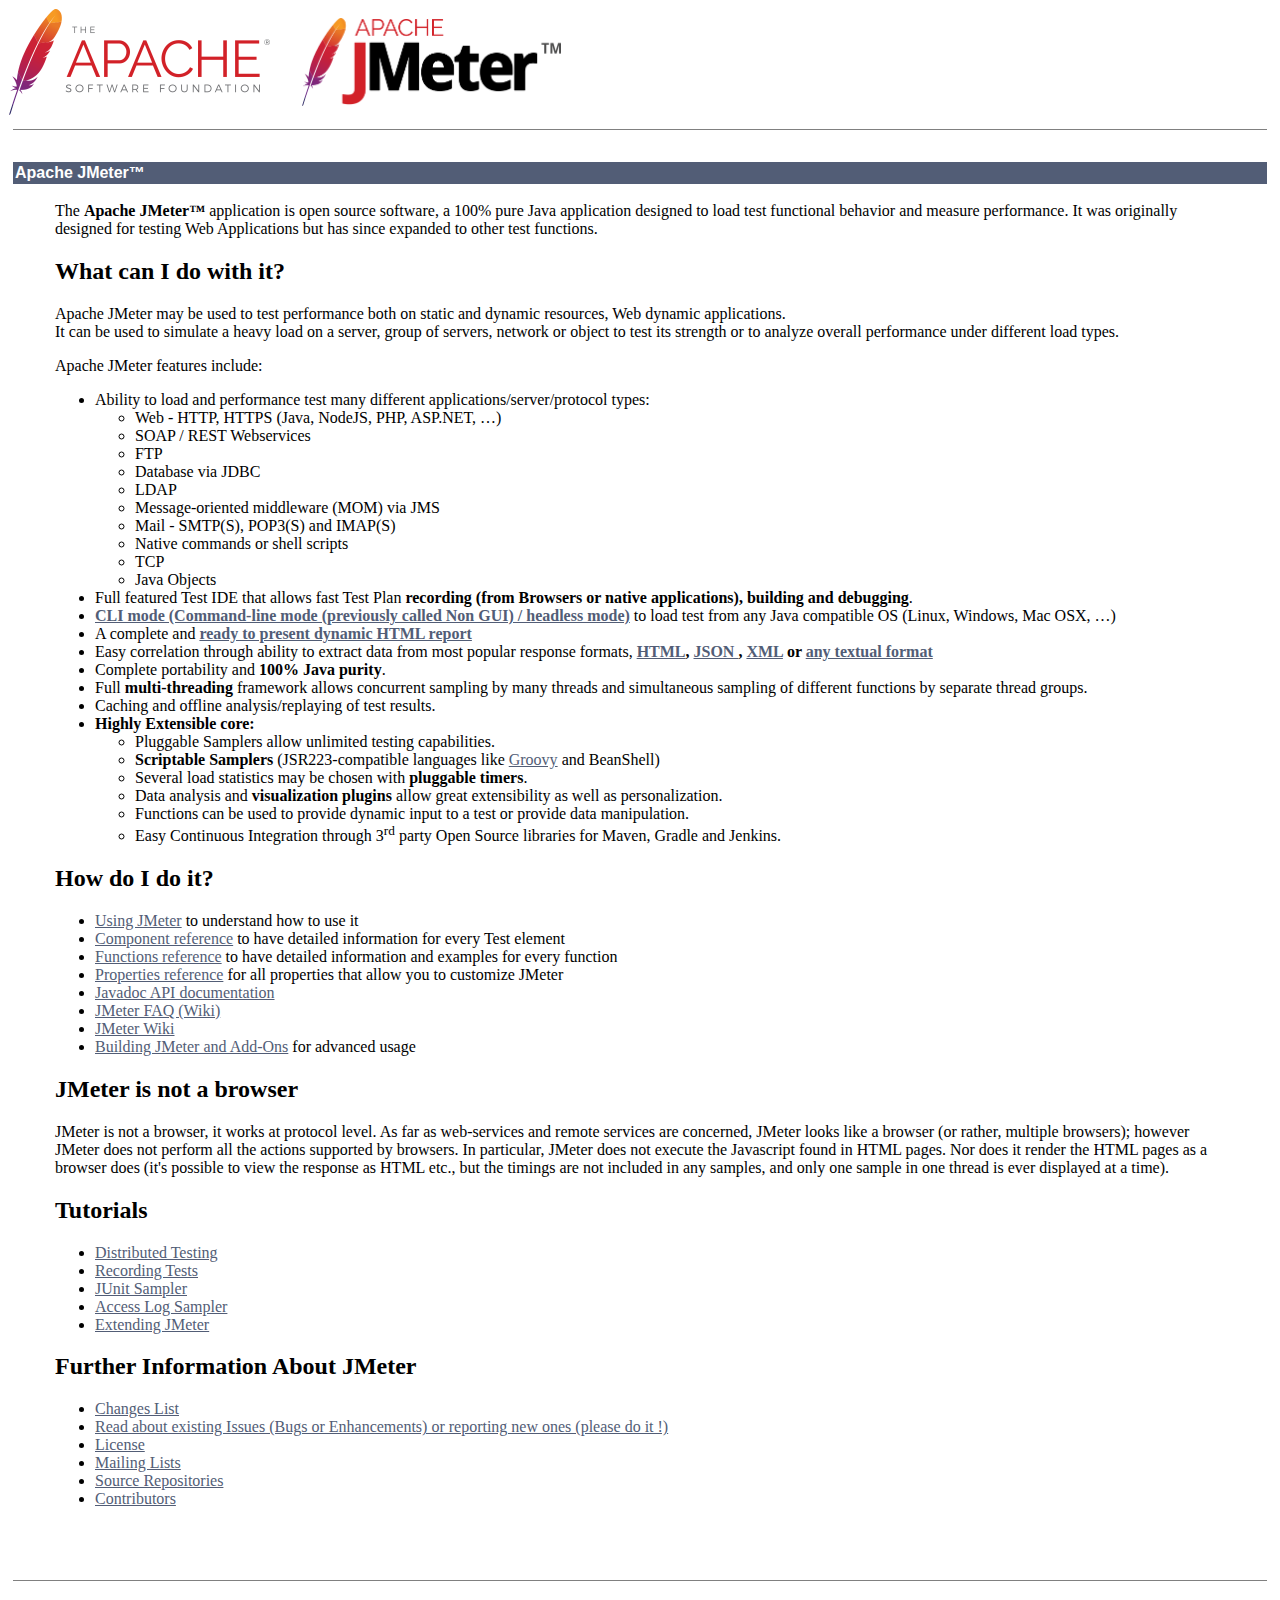
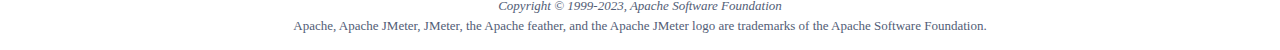
<file: DESAFIO 1/apache-jmeter-5.6.3/apache-jmeter-5.6.3/printable_docs/index.html>
<!DOCTYPE HTML PUBLIC "-//W3C//DTD HTML 4.01 Transitional//EN" "http://www.w3.org/TR/html4/loose.dtd">
<!--
   Licensed to the Apache Software Foundation (ASF) under one or more
   contributor license agreements.  See the NOTICE file distributed with
   this work for additional information regarding copyright ownership.
   The ASF licenses this file to You under the Apache License, Version 2.0
   (the "License"); you may not use this file except in compliance with
   the License.  You may obtain a copy of the License at

       http://www.apache.org/licenses/LICENSE-2.0

   Unless required by applicable law or agreed to in writing, software
   distributed under the License is distributed on an "AS IS" BASIS,
   WITHOUT WARRANTIES OR CONDITIONS OF ANY KIND, either express or implied.
   See the License for the specific language governing permissions and
   limitations under the License.
-->

<!-- start the processing -->
<html>
<head>
<link rel="stylesheet" type="text/css" href="./../docs/css/style.css"/>
<meta http-equiv="Content-Type" content="text/html; charset=utf-8"/>

<title>Apache JMeter - Apache JMeter™</title>
<style>
  .code { font-weight: bold; }
</style>
</head>

<body bgcolor="#ffffff" text="#000000" link="#525D76">
<table border="0" cellspacing="0">
<tr>
<td align="left">
<a href="http://www.apache.org"><img style="margin: 0px 30px 0px 0px" title="Apache Software Foundation" width="261" height="106" src="./../docs/images/asf-logo.png" border="0"/></a>
</td>
<td align="right">
<a href="http://jmeter.apache.org/"><img width="259" height="88" src="./../docs/images/jmeter.png" alt="Apache JMeter" title="Apache JMeter" border="0"/></a>
</td>
</tr>
</table>
<table border="0" cellspacing="4">
<tr><td>
<hr noshade size="1"/>
</td></tr>
<tr>
<td align="left" valign="top">
<br>
<table border="0" cellspacing="0" cellpadding="2" width="100%">
<tr><td bgcolor="#525D76">
<font color="#ffffff" face="arial,helvetica,sanserif">
<strong>Apache JMeter™</strong></font>
</td></tr>
<tr><td>
<blockquote>
<p>
      The <b>Apache JMeter™</b> application is open source software,
      a 100% pure Java application designed
      to load test functional behavior and measure performance.  It was
      originally designed for testing Web Applications but has
      since expanded to other test functions.
    </p><h2>What can I do with it?</h2><p>
      Apache JMeter may be used to test performance both on static and dynamic
      resources, Web dynamic applications. <br>

      It can be used to simulate a heavy load on a server, group of servers,
      network or object to test its strength or to analyze overall performance
      under different load types.<br>

    </p><p>Apache JMeter features include:</p><ul>
    <li>Ability to load and performance test many different applications/server/protocol types:
        <ul>
        <li>Web - HTTP, HTTPS (Java, NodeJS, PHP, ASP.NET, …)</li>
        <li>SOAP / REST Webservices</li>
        <li>FTP</li>
        <li>Database via JDBC</li>
        <li>LDAP</li>
        <li>Message-oriented middleware (MOM) via JMS</li>
        <li>Mail - SMTP(S), POP3(S) and IMAP(S)</li>
        <li>Native commands or shell scripts</li>
        <li>TCP</li>
        <li>Java Objects</li>
        </ul>
    </li>
    <li>Full featured Test IDE that allows fast Test Plan <b>recording (from Browsers or native applications), building and debugging</b>.</li>
    <li><b><a href="usermanual/get-started.html#non_gui">CLI mode (Command-line mode (previously called Non GUI) / headless mode)</a></b> to load test from any Java compatible OS (Linux, Windows, Mac OSX, …)</li>
    <li>A complete and <b><a href="usermanual/generating-dashboard.html">ready to present dynamic HTML report</a></b></li>
    <li>Easy correlation through ability to extract data from most popular response formats, <b><a href="usermanual/component_reference.html#CSS/JQuery_Extractor">HTML</a>, <a href="usermanual/component_reference.html#JSON_Extractor">JSON </a>,
        <a href="usermanual/component_reference.html#XPath_Extractor">XML</a> or <a href="usermanual/component_reference.html#Regular_Expression_Extractor">any textual format</a></b></li>
    <li>Complete portability and <b>100% Java purity</b>.</li>
    <li>Full <b>multi-threading</b> framework allows concurrent sampling by many threads and
        simultaneous sampling of different functions by separate thread groups.</li>
    <li>Caching and offline analysis/replaying of test results.</li>
    <li><b>Highly Extensible core:</b>
      <ul>
        <li>Pluggable Samplers allow unlimited testing capabilities.</li>
        <li><b>Scriptable Samplers</b> (JSR223-compatible languages like <a href="http://groovy-lang.org">Groovy</a> and BeanShell)</li>
        <li>Several load statistics may be chosen with <b>pluggable timers</b>.</li>
        <li>Data analysis and <b>visualization plugins</b> allow great extensibility
        as well as personalization.</li>
        <li>Functions can be used to provide dynamic input to a test or provide data manipulation.</li>
        <li>Easy Continuous Integration through 3<sup>rd</sup> party Open Source libraries for Maven, Gradle and Jenkins.</li>
      </ul>
    </li>
</ul><h2>How do I do it?</h2><ul>
<li><a href="usermanual/index.html">Using JMeter</a> to understand how to use it</li>
<li><a href="usermanual/component_reference.html">Component reference</a> to have detailed information for every Test element</li>
<li><a href="usermanual/functions.html">Functions reference</a> to have detailed information and examples for every function</li>
<li><a href="usermanual/properties_reference.html">Properties reference</a> for all properties that allow you to customize JMeter</li>
<li><a href="api/index.html">Javadoc API documentation</a></li>
<li><a href="https://cwiki.apache.org/confluence/display/JMETER/JMeterFAQ">JMeter FAQ (Wiki)</a></li>
<li><a href="https://cwiki.apache.org/confluence/display/JMETER/Home">JMeter Wiki</a></li>
<li><a href="building.html">Building JMeter and Add-Ons</a> for advanced usage</li>
</ul><h2>JMeter is not a browser</h2><p>
JMeter is not a browser, it works at protocol level.
As far as web-services and remote services are concerned, JMeter looks like a browser (or rather, multiple browsers);
however JMeter does not perform all the actions supported by browsers.
In particular, JMeter does not execute the Javascript found in HTML pages.
Nor does it render the HTML pages as a browser does
(it's possible to view the response as HTML etc., but the timings are not included in any samples, and only one sample in one thread is ever displayed at a time).
</p><h2>Tutorials</h2><ul>
<li><a href="usermanual/jmeter_distributed_testing_step_by_step.html">Distributed Testing</a></li>
<li><a href="usermanual/jmeter_proxy_step_by_step.html">Recording Tests</a></li>
<li><a href="usermanual/junitsampler_tutorial.html">JUnit Sampler</a></li>
<li><a href="usermanual/jmeter_accesslog_sampler_step_by_step.html">Access Log Sampler</a></li>
<li><a href="usermanual/jmeter_tutorial.html">Extending JMeter</a></li>
</ul><h2>Further Information About JMeter</h2><ul>
<li><a href="changes.html">Changes List</a></li>
<li><a href="issues.html">Read about existing Issues (Bugs or Enhancements) or reporting new ones (please do it !)</a></li>
<li><a href="https://www.apache.org/licenses/">License</a></li>
<li><a href="mail.html">Mailing Lists</a></li>
<li><a href="svnindex.html">Source Repositories</a></li>
<li><a href="https://cwiki.apache.org/confluence/display/JMETER/JMeterCommitters">Contributors</a></li>
</ul></blockquote>
</p>
</td></tr>
<tr><td><br></td></tr>
</table>
<br>
</td>
</tr>
<tr><td>
<hr noshade size="1"/>
</td></tr>
<tr>
<td>
<table width=100%>
<tr>
<td align="center">
<font color="#525D76" size="-1"><em>
Copyright &copy; 1999-2023, Apache Software Foundation
</em></font>
</td>
</tr>
<tr><td colspan="2">
<div align="center"><font color="#525D76" size="-1">
Apache, Apache JMeter, JMeter, the Apache feather, and the Apache JMeter logo are
trademarks of the Apache Software Foundation.
</font>
</div>
</td></tr>
</table>
</td>
</tr>
</table>
</body>
</html>
<!-- end the processing -->
</file>
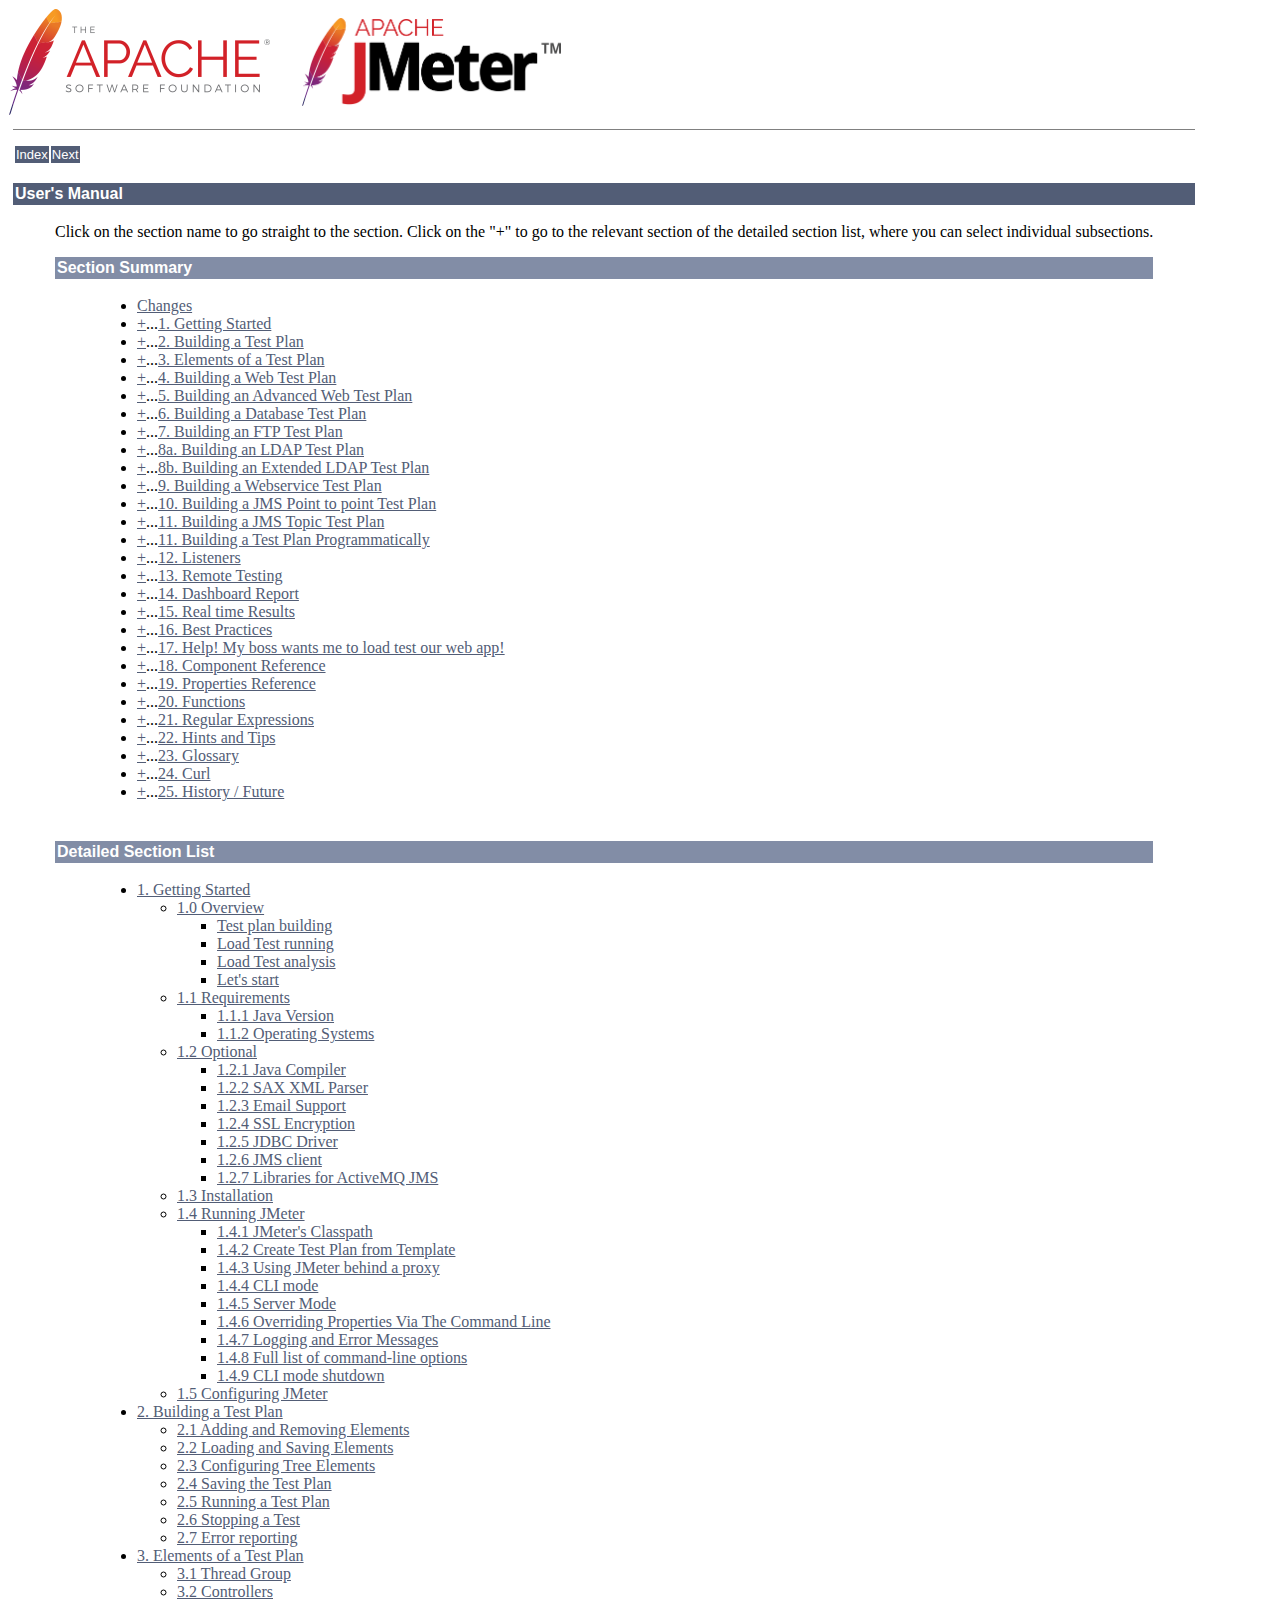
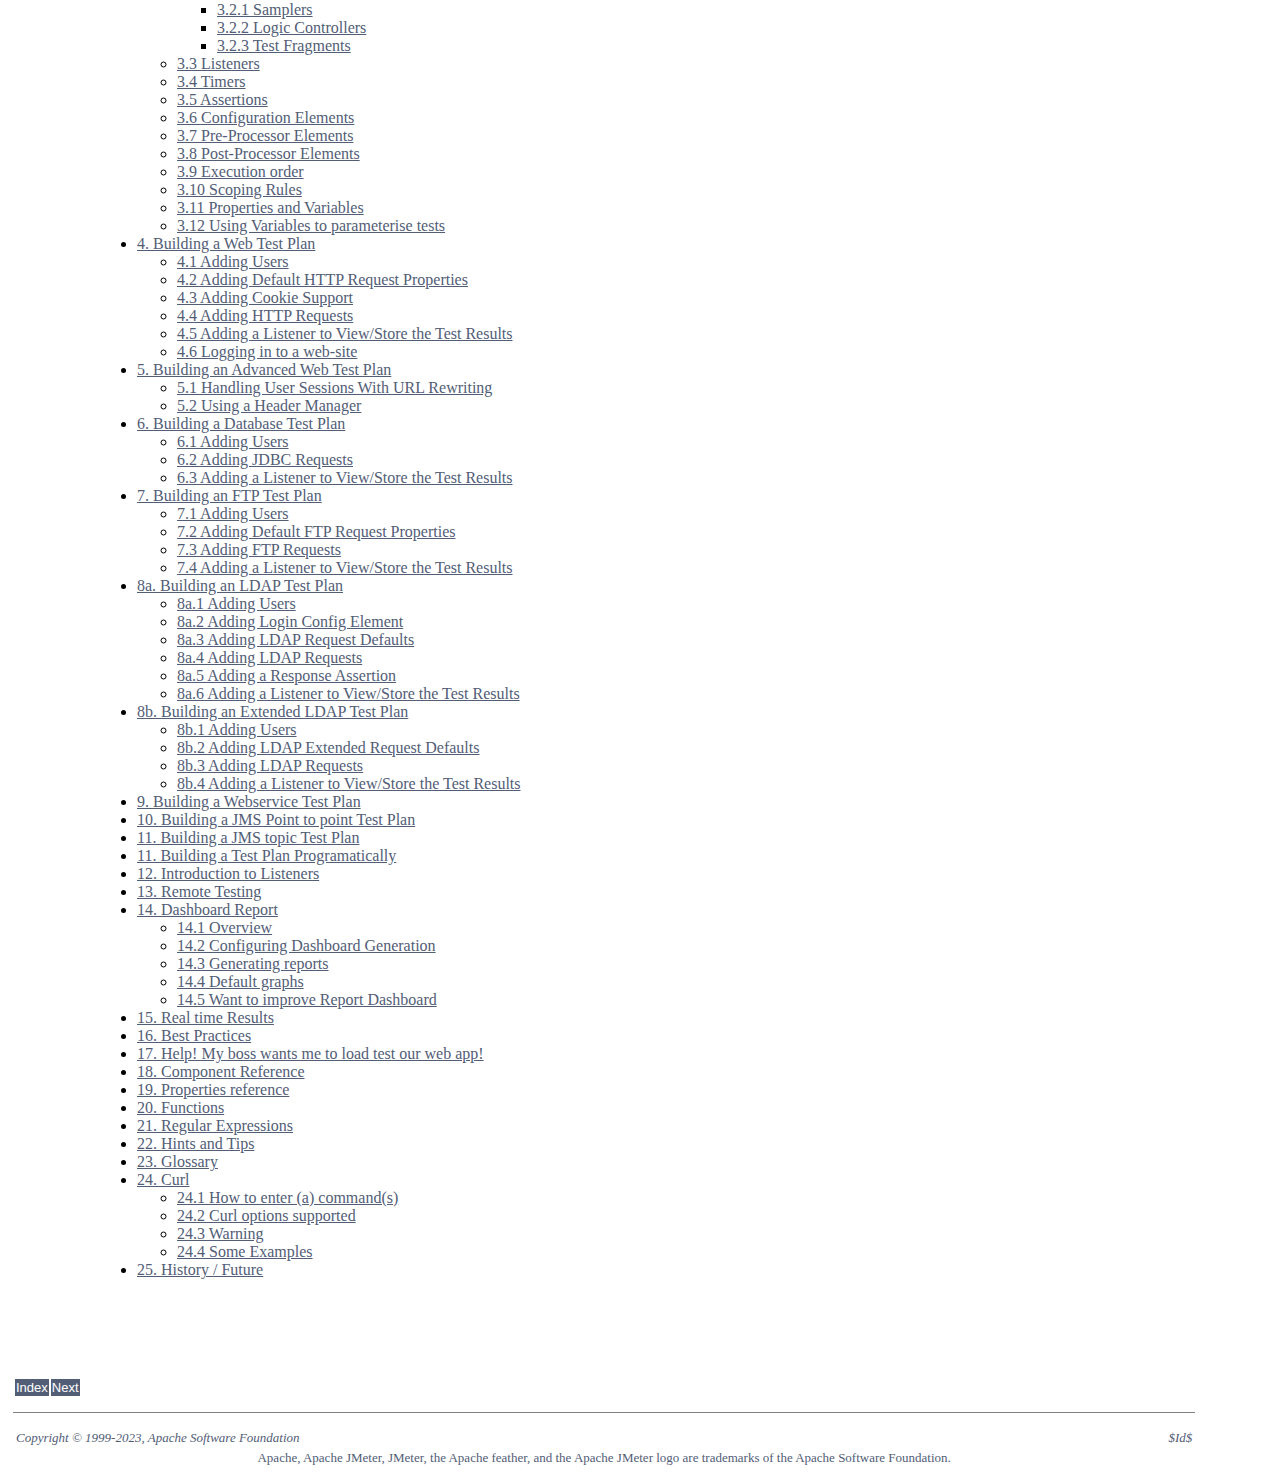
<file: DESAFIO 1/apache-jmeter-5.6.3/apache-jmeter-5.6.3/printable_docs/usermanual/index.html>
<!DOCTYPE HTML PUBLIC "-//W3C//DTD HTML 4.01 Transitional//EN" "http://www.w3.org/TR/html4/loose.dtd">
<!--
   Licensed to the Apache Software Foundation (ASF) under one or more
   contributor license agreements.  See the NOTICE file distributed with
   this work for additional information regarding copyright ownership.
   The ASF licenses this file to You under the Apache License, Version 2.0
   (the "License"); you may not use this file except in compliance with
   the License.  You may obtain a copy of the License at

       http://www.apache.org/licenses/LICENSE-2.0

   Unless required by applicable law or agreed to in writing, software
   distributed under the License is distributed on an "AS IS" BASIS,
   WITHOUT WARRANTIES OR CONDITIONS OF ANY KIND, either express or implied.
   See the License for the specific language governing permissions and
   limitations under the License.
-->

<!-- start the processing -->
<html>
<head>
<link rel="stylesheet" type="text/css" href="../../docs/css/style.css"/>
<meta http-equiv="Content-Type" content="text/html; charset=utf-8"/>

<title>Apache JMeter - User's Manual</title>
<style>
  .code { font-weight: bold; }
</style>
</head>

<body bgcolor="#ffffff" text="#000000" link="#525D76">
<table border="0" cellspacing="0">
<tr>
<td align="left">
<a href="http://www.apache.org"><img style="margin: 0px 30px 0px 0px" title="Apache Software Foundation" width="261" height="106" src="../../docs/images/asf-logo.png" border="0"/></a>
</td>
<td align="right">
<a href="http://jmeter.apache.org/"><img width="259" height="88" src="../../docs/images/jmeter.png" alt="Apache JMeter" title="Apache JMeter" border="0"/></a>
</td>
</tr>
</table>
<table border="0" cellspacing="4">
<tr><td>
<hr noshade size="1"/>
</td></tr>
<tr>
<td align="left" valign="top">
<table>
<tr>
<td bgcolor="#525D76">
<div align="right"><a href="index.html"><font size=-1 color="#ffffff" face="arial,helvetica,sanserif">Index</font></a></div>
</td>
<td bgcolor="#525D76">
<div align="right"><a href="get-started.html"><font size=-1 color="#ffffff" face="arial,helvetica,sanserif">Next</font></a></div>
</td>
</tr>
</table>
<br>
<table border="0" cellspacing="0" cellpadding="2" width="100%">
<tr><td bgcolor="#525D76">
<font color="#ffffff" face="arial,helvetica,sanserif">
<a name="index"><strong>User's Manual</strong></a></font>
</td></tr>
<tr><td>
<blockquote>
<p>Click on the section name to go straight to the section.
    Click on the &quot;+&quot; to go to the relevant section of the detailed section list,
    where you can select individual subsections.</p><table border="0" cellspacing="0" cellpadding="2" width="100%">
<tr><td bgcolor="#828DA6">
<font color="#ffffff" face="arial,helvetica,sanserif">
<a name="summary"><strong>Section Summary</strong></a>
</font>
</td></tr>
<tr><td>
<blockquote>
<ul>
  <li><a href="../changes.html">Changes</a></li>
  <li><a href="#get-started">+</a>...<a href="get-started.html">1. Getting Started</a></li>
  <li><a href="#build-test-plan">+</a>...<a href="build-test-plan.html">2. Building a Test Plan</a></li>
  <li><a href="#test_plan">+</a>...<a href="test_plan.html">3. Elements of a Test Plan</a></li>
  <li><a href="#build-web-test-plan">+</a>...<a href="build-web-test-plan.html">4. Building a Web Test Plan</a></li>
  <li><a href="#build-adv-web-test-plan">+</a>...<a href="build-adv-web-test-plan.html">5. Building an Advanced Web Test Plan</a></li>
  <li><a href="#build-db-test-plan">+</a>...<a href="build-db-test-plan.html">6. Building a Database Test Plan</a></li>
  <li><a href="#build-ftp-test-plan">+</a>...<a href="build-ftp-test-plan.html">7. Building an FTP Test Plan</a></li>
  <li><a href="#build-ldap-test-plan">+</a>...<a href="build-ldap-test-plan.html">8a. Building an LDAP Test Plan</a></li>
  <li><a href="#build-ldapext-test-plan">+</a>...<a href="build-ldapext-test-plan.html">8b. Building an Extended LDAP Test Plan</a></li>
  <li><a href="#build-ws-test-plan">+</a>...<a href="build-ws-test-plan.html">9. Building a Webservice Test Plan</a></li>
  <li><a href="#build-jms-point-to-point-test-plan">+</a>...<a href="build-jms-point-to-point-test-plan.html">10. Building a JMS Point to point Test Plan</a></li>
  <li><a href="#build-jms-topic-test-plan">+</a>...<a href="build-jms-topic-test-plan.html">11. Building a JMS Topic Test Plan</a></li>
  <li><a href="#build-programmatic-test-plan">+</a>...<a href="build-programmatic-test-plan.html">11. Building a Test Plan Programmatically</a></li>
  <li><a href="#listeners">+</a>...<a href="listeners.html">12. Listeners</a></li>
  <li><a href="#remote-test">+</a>...<a href="remote-test.html">13. Remote Testing</a></li>
  <li><a href="#generating-dashboard">+</a>...<a href="generating-dashboard.html">14. Dashboard Report</a></li>
  <li><a href="#realtime-results">+</a>...<a href="realtime-results.html">15. Real time Results</a></li>
  <li><a href="#best-practices">+</a>...<a href="best-practices.html">16. Best Practices</a></li>
  <li><a href="#boss">+</a>...<a href="boss.html">17. Help! My boss wants me to load test our web app!</a></li>
  <li><a href="#component_reference">+</a>...<a href="component_reference.html">18. Component Reference</a></li>
  <li><a href="#properties_reference">+</a>...<a href="properties_reference.html">19. Properties Reference</a></li>
  <li><a href="#functions">+</a>...<a href="functions.html">20. Functions</a></li>
  <li><a href="#regex">+</a>...<a href="regular_expressions.html">21. Regular Expressions</a></li>
  <li><a href="#hints">+</a>...<a href="hints_and_tips.html">22. Hints and Tips</a></li>
  <li><a href="#glossary">+</a>...<a href="glossary.html">23. Glossary</a></li>
  <li><a href="#curl">+</a>...<a href="curl.html">24. Curl</a></li>
  <li><a href="#history_future">+</a>...<a href="history_future.html">25. History / Future</a></li>
</ul></blockquote>
</td></tr>
<tr><td><br></td></tr>
</table>
<table border="0" cellspacing="0" cellpadding="2" width="100%">
<tr><td bgcolor="#828DA6">
<font color="#ffffff" face="arial,helvetica,sanserif">
<a name="details"><strong>Detailed Section List</strong></a>
</font>
</td></tr>
<tr><td>
<blockquote>
<ul>
  <li><a name="get-started"></a><a href="get-started.html">1. Getting Started</a>
  <ul>
     <li><a href="get-started.html#overview">1.0 Overview</a></li>
     <ul>
        <li><a href="get-started.html#test_plan_building">Test plan building</a></li>
        <li><a href="get-started.html#load_test_running">Load Test running</a></li>
        <li><a href="get-started.html#load_test_analysis">Load Test analysis</a></li>
        <li><a href="get-started.html#lets_start">Let's start</a></li>
     </ul>
     <li><a href="get-started.html#requirements">1.1 Requirements</a></li>
     <ul>
        <li><a href="get-started.html#java_versions">1.1.1 Java Version</a></li>
        <li><a href="get-started.html#os">1.1.2 Operating Systems</a></li>
     </ul>
     <li><a href="get-started.html#optional">1.2 Optional</a>
     <ul>
        <li><a href="get-started.html#opt_compiler">1.2.1 Java Compiler</a></li>
        <li><a href="get-started.html#opt_sax">1.2.2 SAX XML Parser</a></li>
        <li><a href="get-started.html#opt_email">1.2.3 Email Support</a></li>
        <li><a href="get-started.html#opt_ssl">1.2.4 SSL Encryption</a></li>
        <li><a href="get-started.html#opt_jdbc">1.2.5 JDBC Driver</a></li>
        <li><a href="get-started.html#opt_jms">1.2.6 JMS client</a></li>
        <li><a href="get-started.html#libraries_activemq">1.2.7 Libraries for ActiveMQ JMS</a></li>
     </ul>
     </li>
     <li><a href="get-started.html#install">1.3 Installation</a></li>
     <li><a href="get-started.html#running">1.4 Running JMeter</a>
     <ul>
        <li><a href="get-started.html#classpath">1.4.1 JMeter's Classpath</a></li>
        <li><a href="get-started.html#template">1.4.2 Create Test Plan from Template</a></li>
        <li><a href="get-started.html#proxy_server">1.4.3 Using JMeter behind a proxy</a></li>
        <li><a href="get-started.html#non_gui">1.4.4 CLI mode</a></li>
        <li><a href="get-started.html#server">1.4.5 Server Mode</a></li>
        <li><a href="get-started.html#override">1.4.6 Overriding Properties Via The Command Line</a></li>
        <li><a href="get-started.html#logging">1.4.7 Logging and Error Messages</a></li>
        <li><a href="get-started.html#options">1.4.8 Full list of command-line options</a></li>
        <li><a href="get-started.html#shutdown">1.4.9 CLI mode shutdown</a></li>
     </ul>
     </li>
     <li><a href="get-started.html#configuring_jmeter">1.5 Configuring JMeter</a></li>
  </ul>
  </li>
  <li><a name="build-test-plan"></a><a href="build-test-plan.html">2. Building a Test Plan</a>
  <ul>
     <li><a href="build-test-plan.html#add_remove">2.1 Adding and Removing Elements</a></li>
     <li><a href="build-test-plan.html#load_save">2.2 Loading and Saving Elements</a></li>
     <li><a href="build-test-plan.html#config_element">2.3 Configuring Tree Elements</a></li>
     <li><a href="build-test-plan.html#save">2.4 Saving the Test Plan</a></li>
     <li><a href="build-test-plan.html#run">2.5 Running a Test Plan</a></li>
     <li><a href="build-test-plan.html#stop">2.6 Stopping a Test</a></li>
     <li><a href="build-test-plan.html#error_reporting">2.7 Error reporting</a></li>
  </ul>
  </li>
  <li><a name="test_plan"></a><a href="test_plan.html">3. Elements of a Test Plan</a>
  <ul>
     <li><a href="test_plan.html#thread_group">3.1 Thread Group</a></li>
     <li><a href="test_plan.html#controllers">3.2 Controllers</a>
     <ul>
        <li><a href="test_plan.html#samplers">3.2.1 Samplers</a></li>
        <li><a href="test_plan.html#logic_controller">3.2.2 Logic Controllers</a></li>
        <li><a href="test_plan.html#test_fragments">3.2.3 Test Fragments</a></li>
     </ul>
     </li>
     <li><a href="test_plan.html#listeners">3.3 Listeners</a></li>
     <li><a href="test_plan.html#timers">3.4 Timers</a></li>
     <li><a href="test_plan.html#assertions">3.5 Assertions</a></li>
     <li><a href="test_plan.html#config_elements">3.6 Configuration Elements</a></li>
     <li><a href="test_plan.html#preprocessors">3.7 Pre-Processor Elements</a></li>
     <li><a href="test_plan.html#postprocessors">3.8 Post-Processor Elements</a></li>
     <li><a href="test_plan.html#executionorder">3.9 Execution order</a></li>
     <li><a href="test_plan.html#scoping_rules">3.10 Scoping Rules</a></li>
     <li><a href="test_plan.html#properties">3.11 Properties and Variables</a></li>
     <li><a href="test_plan.html#using_variables">3.12 Using Variables to parameterise tests</a></li>
 </ul>
 </li>
 <li><a name="build-web-test-plan"></a><a href="build-web-test-plan.html">4. Building a Web Test Plan</a>
     <ul>
        <li><a href="build-web-test-plan.html#adding_users">4.1 Adding Users</a></li>
        <li><a href="build-web-test-plan.html#adding_defaults">4.2 Adding Default HTTP Request Properties</a></li>
        <li><a href="build-web-test-plan.html#adding_cookie_support">4.3 Adding Cookie Support</a></li>
        <li><a href="build-web-test-plan.html#adding_requests">4.4 Adding HTTP Requests</a></li>
        <li><a href="build-web-test-plan.html#adding_listener">4.5 Adding a Listener to View/Store the Test Results</a></li>
        <li><a href="build-web-test-plan.html#logging_in">4.6 Logging in to a web-site</a></li>
     </ul>
 </li>
 <li><a name="build-adv-web-test-plan"></a><a href="build-adv-web-test-plan.html">5. Building an Advanced Web Test Plan</a>
     <ul>
        <li><a href="build-adv-web-test-plan.html#session_url_rewriting">5.1 Handling User Sessions With URL Rewriting</a></li>
        <li><a href="build-adv-web-test-plan.html#header_manager">5.2 Using a Header Manager</a></li>
     </ul>
 </li>
 <li><a name="build-db-test-plan"></a><a href="build-db-test-plan.html">6. Building a Database Test Plan</a>
     <ul>
        <li><a href="build-db-test-plan.html#adding_users">6.1 Adding Users</a></li>
        <li><a href="build-db-test-plan.html#adding_requests">6.2 Adding JDBC Requests</a></li>
        <li><a href="build-db-test-plan.html#adding_listener">6.3 Adding a Listener to View/Store the Test Results</a></li>
     </ul>
 </li>
 <li><a name="build-ftp-test-plan"></a><a href="build-ftp-test-plan.html">7. Building an FTP Test Plan</a>
     <ul>
        <li><a href="build-ftp-test-plan.html#adding_users">7.1 Adding Users</a></li>
        <li><a href="build-ftp-test-plan.html#adding_defaults">7.2 Adding Default FTP Request Properties</a></li>
        <li><a href="build-ftp-test-plan.html#adding_requests">7.3 Adding FTP Requests</a></li>
        <li><a href="build-ftp-test-plan.html#adding_listener">7.4 Adding a Listener to View/Store the Test Results</a></li>
     </ul>
 </li>
 <li><a name="build-ldap-test-plan"></a><a href="build-ldap-test-plan.html">8a. Building an LDAP Test Plan</a>
  <ul>
    <li><a href="build-ldap-test-plan.html#adding_users">8a.1 Adding Users</a></li>
    <li><a href="build-ldap-test-plan.html#add_login">8a.2 Adding Login Config Element</a></li>
    <li><a href="build-ldap-test-plan.html#add_defaults">8a.3 Adding LDAP Request Defaults</a></li>
    <li><a href="build-ldap-test-plan.html#add_requests">8a.4 Adding LDAP Requests</a></li>
    <li><a href="build-ldap-test-plan.html#ResponseAssertion">8a.5 Adding a Response Assertion</a></li>
    <li><a href="build-ldap-test-plan.html#add_listener">8a.6 Adding a Listener to View/Store the Test Results</a></li>
  </ul>
 </li>
 <li><a name="build-ldapext-test-plan"></a><a href="build-ldap-test-plan.html">8b. Building an Extended LDAP Test Plan</a>
  <ul>
    <li><a href="build-ldapext-test-plan.html#ext_adding_users">8b.1 Adding Users</a></li>
    <li><a href="build-ldapext-test-plan.html#add_login">8b.2 Adding LDAP Extended Request Defaults</a></li>
    <li><a href="build-ldapext-test-plan.html#add_extrequests">8b.3 Adding LDAP Requests</a></li>
    <li><a href="build-ldapext-test-plan.html#add_ldapext_listener">8b.4 Adding a Listener to View/Store the Test Results</a></li>
   </ul>
 </li>
 <li><a name="build-ws-test-plan"></a><a href="build-ws-test-plan.html">9. Building a Webservice Test Plan</a></li>
 <li><a name="build-jms-point-to-point-test-plan"></a><a href="build-jms-point-to-point-test-plan.html">10. Building a JMS Point to point Test Plan</a></li>
 <li><a name="build-jms-topic-test-plan"></a><a href="build-jms-topic-test-plan.html">11. Building a JMS topic Test Plan</a></li>
 <li><a name="build-programmatic-test-plan"></a><a href="build-programmatic-test-plan.html">11. Building a Test Plan Programatically</a></li>
 <li><a name="listeners"></a><a href="listeners.html">12. Introduction to Listeners</a></li>
 <li><a name="remote-test"></a><a href="remote-test.html">13. Remote Testing</a></li>
 <li><a name="generating-dashboard"></a><a href="generating-dashboard.html">14. Dashboard Report</a>
   <ul>
     <li><a href="generating-dashboard.html#overview">14.1 Overview</a></li>
     <li><a href="generating-dashboard.html#configuration">14.2 Configuring Dashboard Generation</a></li>
     <li><a href="generating-dashboard.html#report">14.3 Generating reports</a></li>
     <li><a href="generating-dashboard.html#default_graphs">14.4 Default graphs</a></li>
     <li><a href="generating-dashboard.html#development">14.5 Want to improve Report Dashboard</a></li>
   </ul>
 </li>
 <li><a name="realtime-results"></a><a href="realtime-results.html">15. Real time Results</a></li>
 <li><a name="best-practices"></a><a href="best-practices.html">16. Best Practices</a></li>
 <li><a name="boss"></a><a href="boss.html">17. Help! My boss wants me to load test our web app!</a></li>
 <li><a name="component_reference"></a><a href="component_reference.html">18. Component Reference</a></li>
 <li><a name="properties"></a><a href="properties_reference.html">19. Properties reference</a></li>
 <li><a name="functions"></a><a href="functions.html">20. Functions</a></li>
 <li><a name="regex"></a><a href="regular_expressions.html">21. Regular Expressions</a></li>
 <li><a name="hints"></a><a href="hints_and_tips.html">22. Hints and Tips</a></li>
 <li><a name="glossary"></a><a href="glossary.html">23. Glossary</a></li>
 <li><a name="curl"></a><a href="curl.html">24. Curl</a>
  <ul>
     <li><a href="curl.html#enter_command">24.1 How to enter (a) command(s)</a></li>
     <li><a href="curl.html#curl_options">24.2 Curl options supported</a></li>
     <li><a href="curl.html#warning">24.3 Warning </a></li>
     <li><a href="curl.html#example">24.4 Some Examples</a></li>
   </ul>
 </li>
 <li><a name="history_future"></a><a href="history_future.html">25. History / Future</a></li>

</ul></blockquote>
</td></tr>
<tr><td><br></td></tr>
</table>
</blockquote>
</p>
</td></tr>
<tr><td><br></td></tr>
</table>
<br>
<table>
<tr>
<td bgcolor="#525D76">
<div align="right"><a href="index.html"><font size=-1 color="#ffffff" face="arial,helvetica,sanserif">Index</font></a></div>
</td>
<td bgcolor="#525D76">
<div align="right"><a href="get-started.html"><font size=-1 color="#ffffff" face="arial,helvetica,sanserif">Next</font></a></div>
</td>
</tr>
</table>
</td>
</tr>
<tr><td>
<hr noshade size="1"/>
</td></tr>
<tr>
<td>
<table width=100%>
<tr>
<td>
<font color="#525D76" size="-1"><em>
Copyright &copy; 1999-2023, Apache Software Foundation
</em></font>
</td>
<td align="right">
<font color="#525D76" size="-1"><em>
$Id$
</em></font>
</td>
</tr>
<tr><td colspan="2">
<div align="center"><font color="#525D76" size="-1">
Apache, Apache JMeter, JMeter, the Apache feather, and the Apache JMeter logo are
trademarks of the Apache Software Foundation.
</font>
</div>
</td></tr>
</table>
</td>
</tr>
</table>
</body>
</html>
<!-- end the processing -->
</file>
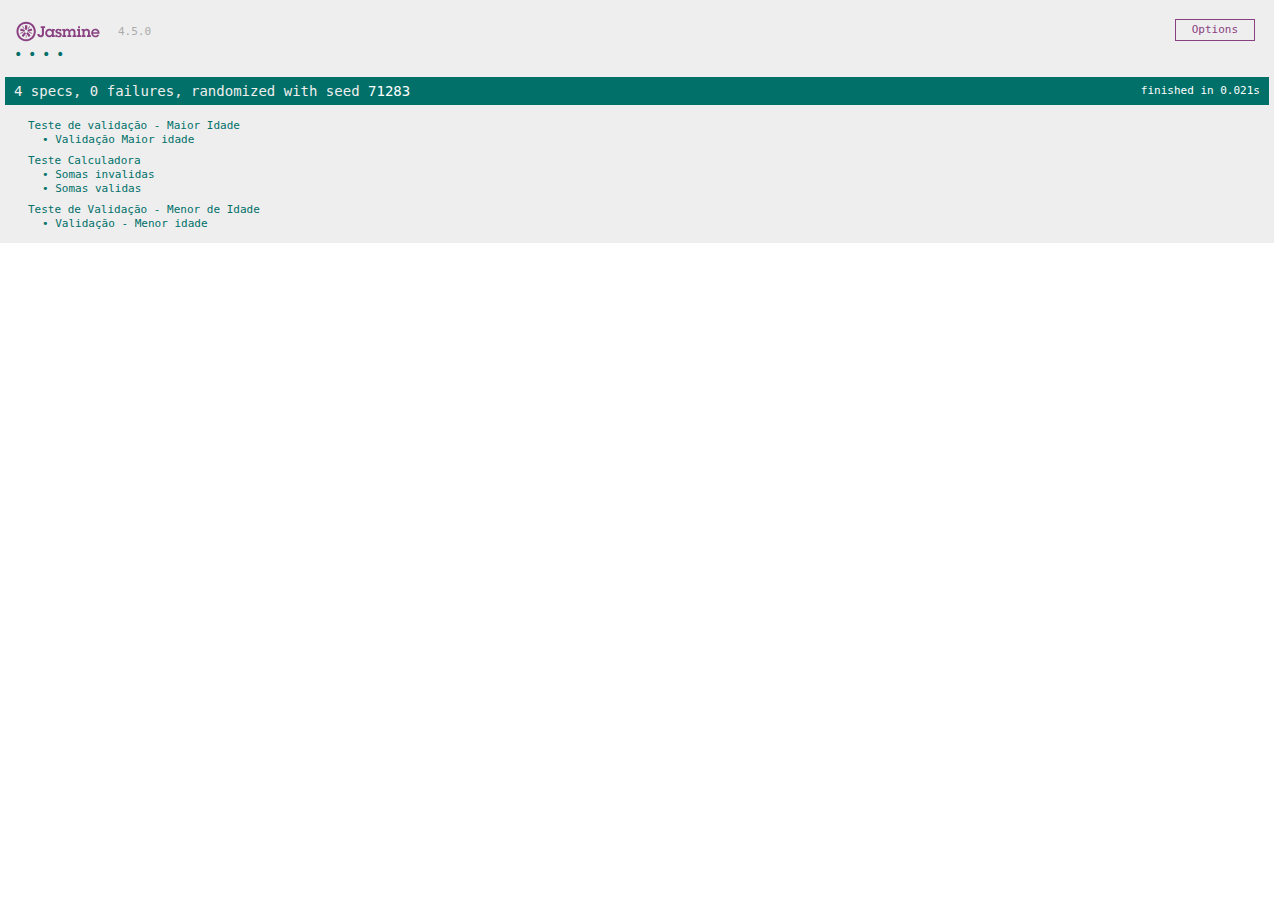
<file: DESAFIO 1/jasmine-standalone-4.5.0/sepecRunner.html>
<!DOCTYPE html>
<html lang="en">
<head>
    <meta charset="utf-8">
    <meta name="viewport" content="width=device-width, initial-scale=1.0">
    <title>Jasmine Spec Runner v4.5.0</title>
  
    <link rel="shortcut icon" type="image/png" href="lib/jasmine-4.5.0/jasmine_favicon.png">
    <link rel="stylesheet" href="lib/jasmine-4.5.0/jasmine.css">
  
    <script src="lib/jasmine-4.5.0/jasmine.js"></script>
    <script src="lib/jasmine-4.5.0/jasmine-html.js"></script>
    <script src="lib/jasmine-4.5.0/boot0.js"></script>
    <!-- optional: include a file here that configures the Jasmine env -->
    <script src="lib/jasmine-4.5.0/boot1.js"></script>
  
    <!-- include source files here... -->
    <script src="src/calculadora.js"></script>
    <script src="src/maioridade.js"></script>
  
    <!-- include spec files here... -->
    <script src="spec/calculadora.Spec.js"></script>
    <script src="spec/maioridade.Spec.js"></script>
  
</head>
<body>
    
</body>
</html>
</file>
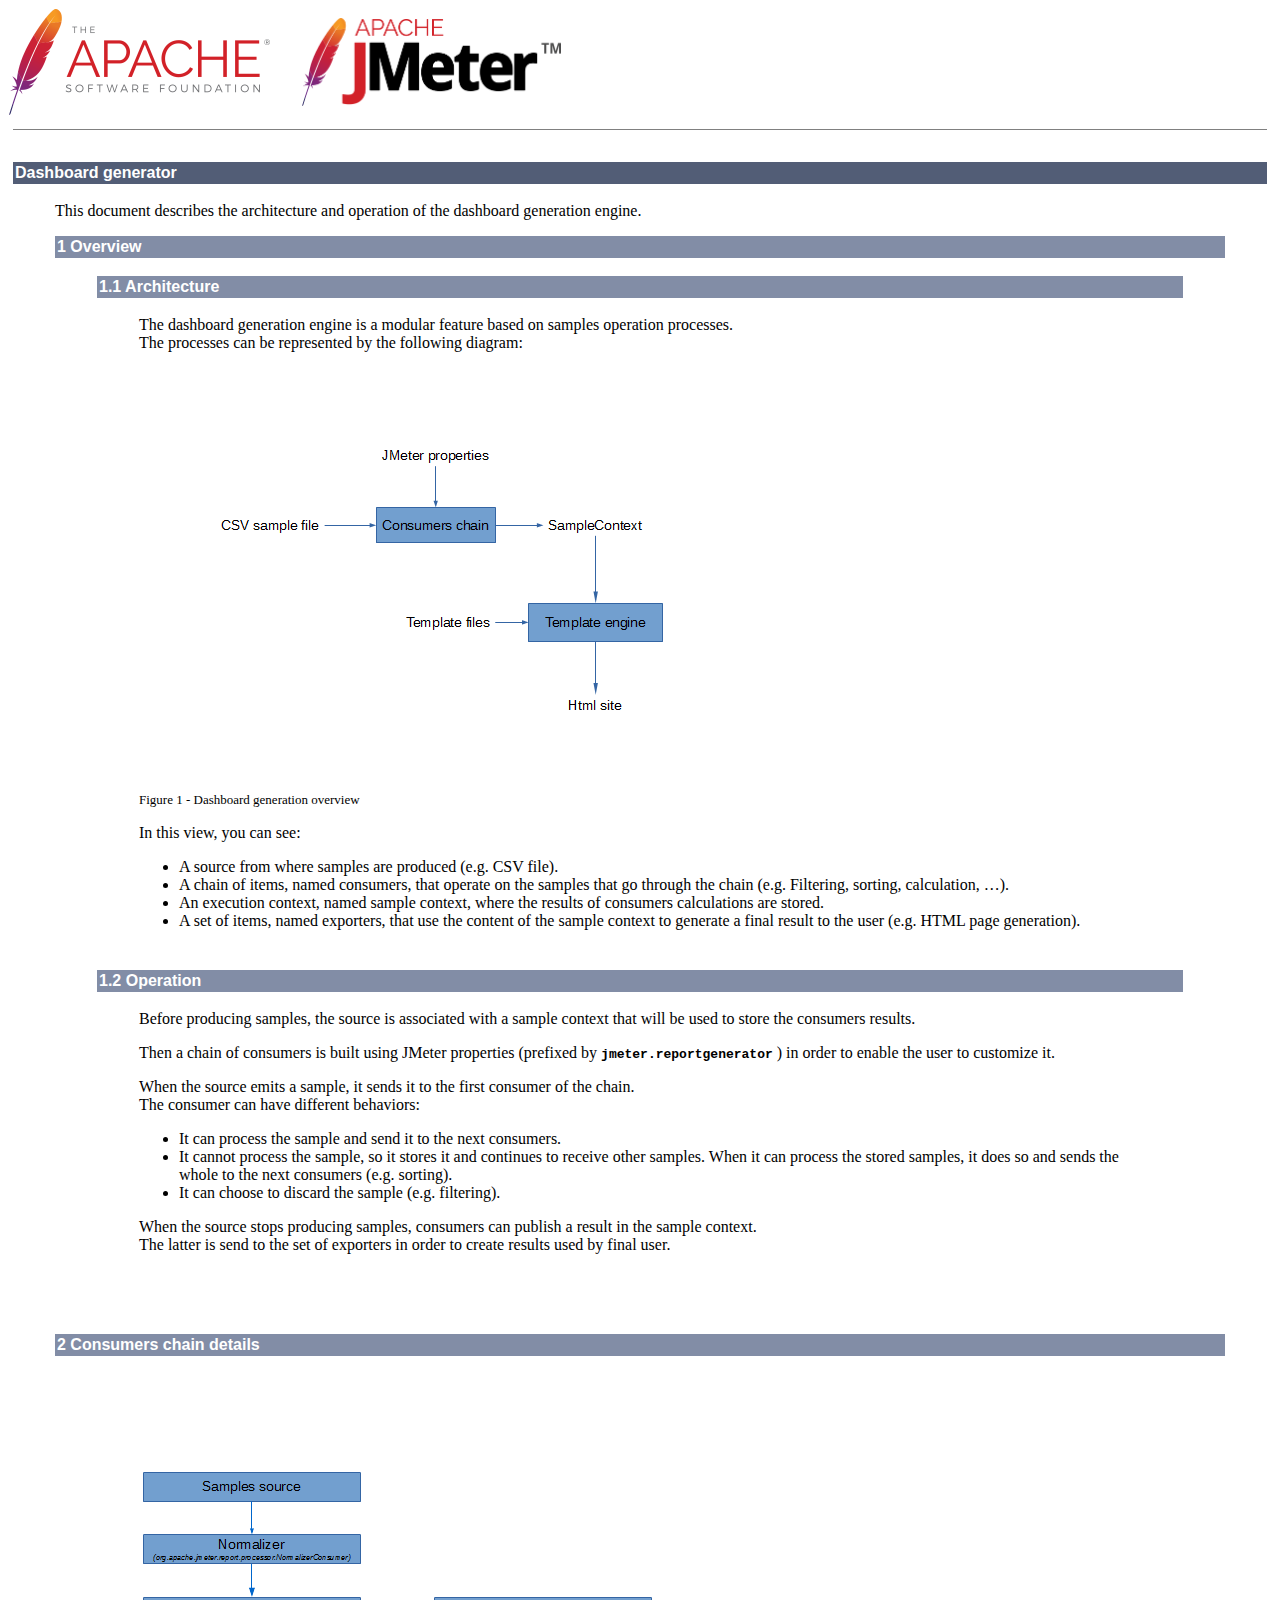
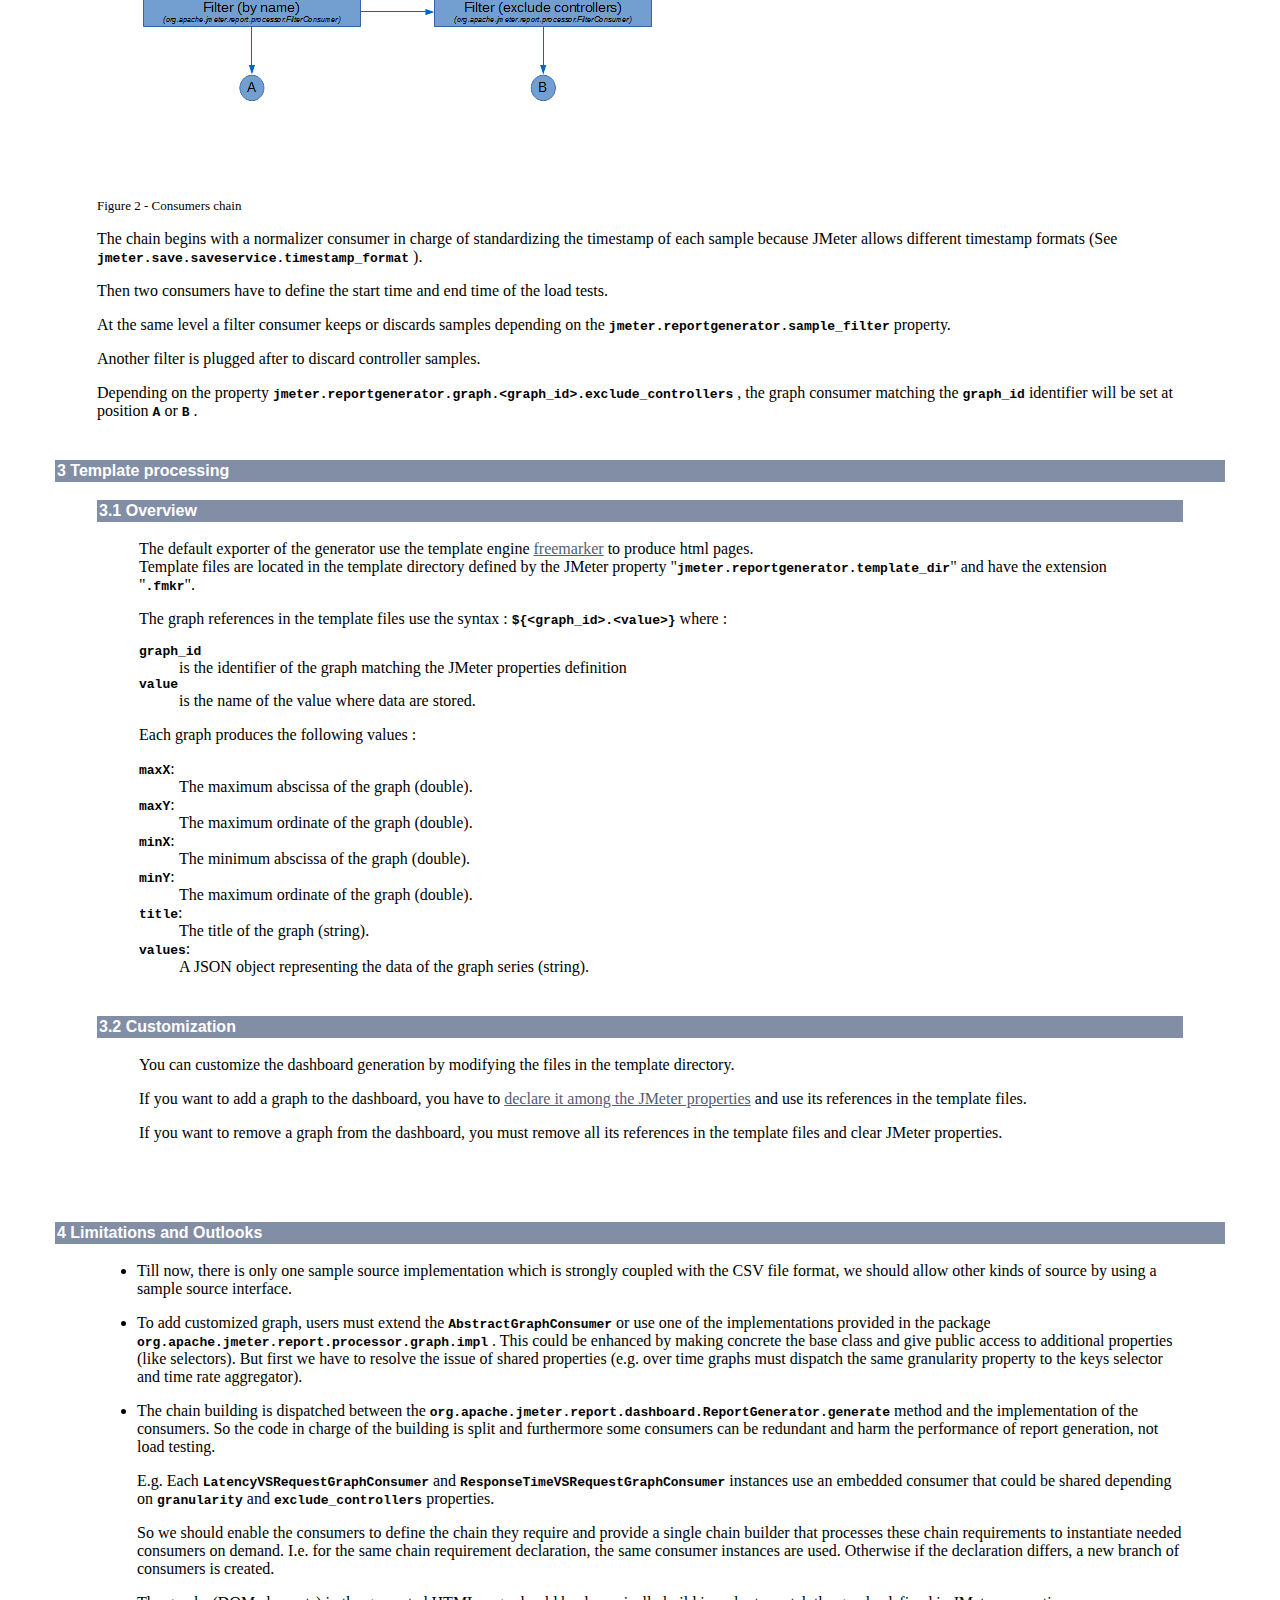
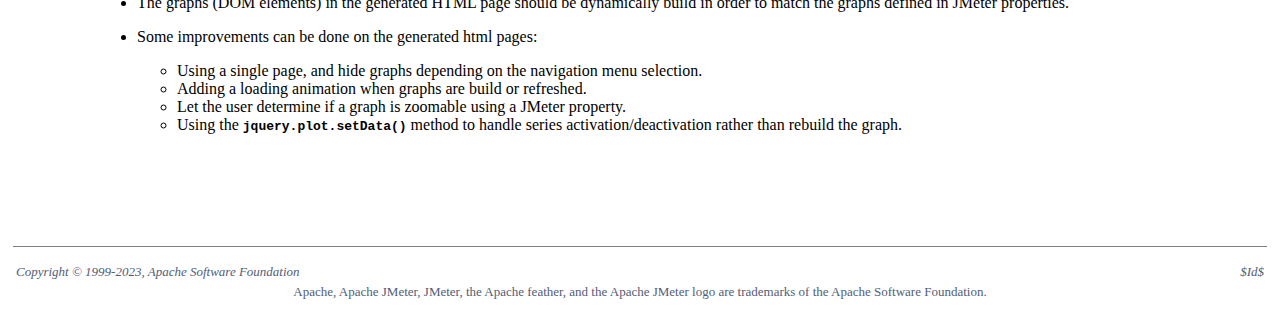
<file: DESAFIO 1/apache-jmeter-5.6.3/apache-jmeter-5.6.3/printable_docs/devguide-dashboard.html>
<!DOCTYPE HTML PUBLIC "-//W3C//DTD HTML 4.01 Transitional//EN" "http://www.w3.org/TR/html4/loose.dtd">
<!--
   Licensed to the Apache Software Foundation (ASF) under one or more
   contributor license agreements.  See the NOTICE file distributed with
   this work for additional information regarding copyright ownership.
   The ASF licenses this file to You under the Apache License, Version 2.0
   (the "License"); you may not use this file except in compliance with
   the License.  You may obtain a copy of the License at

       http://www.apache.org/licenses/LICENSE-2.0

   Unless required by applicable law or agreed to in writing, software
   distributed under the License is distributed on an "AS IS" BASIS,
   WITHOUT WARRANTIES OR CONDITIONS OF ANY KIND, either express or implied.
   See the License for the specific language governing permissions and
   limitations under the License.
-->

<!-- start the processing -->
<html>
<head>
<link rel="stylesheet" type="text/css" href="./../docs/css/style.css"/>
<meta http-equiv="Content-Type" content="text/html; charset=utf-8"/>

<title>Apache JMeter - Developer's guide: Dashboard generator</title>
<style>
  .code { font-weight: bold; }
</style>
</head>

<body bgcolor="#ffffff" text="#000000" link="#525D76">
<table border="0" cellspacing="0">
<tr>
<td align="left">
<a href="http://www.apache.org"><img style="margin: 0px 30px 0px 0px" title="Apache Software Foundation" width="261" height="106" src="./../docs/images/asf-logo.png" border="0"/></a>
</td>
<td align="right">
<a href="http://jmeter.apache.org/"><img width="259" height="88" src="./../docs/images/jmeter.png" alt="Apache JMeter" title="Apache JMeter" border="0"/></a>
</td>
</tr>
</table>
<table border="0" cellspacing="4">
<tr><td>
<hr noshade size="1"/>
</td></tr>
<tr>
<td align="left" valign="top">
<br>
<table border="0" cellspacing="0" cellpadding="2" width="100%">
<tr><td bgcolor="#525D76">
<font color="#ffffff" face="arial,helvetica,sanserif">
<strong>Dashboard generator</strong></font>
</td></tr>
<tr><td>
<blockquote>
<p>
                This document describes the architecture and operation of the
                dashboard generation engine.
            </p><table border="0" cellspacing="0" cellpadding="2" width="100%">
<tr><td bgcolor="#828DA6">
<font color="#ffffff" face="arial,helvetica,sanserif">
<a name="overview"><strong>1 Overview</strong></a>
</font>
</td></tr>
<tr><td>
<blockquote>
<table border="0" cellspacing="0" cellpadding="2" width="100%">
<tr><td bgcolor="#828DA6">
<font color="#ffffff" face="arial,helvetica,sanserif">
<a name="overview_architecture"><strong>1.1 Architecture</strong></a>
</font>
</td></tr>
<tr><td>
<blockquote>
<p>
                        The dashboard generation engine is a modular feature based on
                        samples operation processes.
                        <br>

                        The processes can be represented by the following diagram:
                    </p><table border="0" cellspacing="0" cellpadding="0"><tr><td><img  src="./../docs/images/screenshots/dashboard.png"/><br>
<font size="-1">Figure 1 - Dashboard generation overview</font></td></tr></table>
<p>
                        In this view, you can see:
                        <ul>
                            <li>
                                A source from where samples are produced (e.g. CSV file).
                            </li>
                            <li>
                                A chain of items, named consumers, that operate
                                on the samples
                                that go through the chain
                                (e.g. Filtering, sorting, calculation, …).
                            </li>
                            <li>
                                An execution context, named sample context, where the results
                                of consumers calculations are stored.
                            </li>
                            <li>
                                A set of items, named exporters, that use the content of the
                                sample context to generate a final result to the user (e.g.
                                HTML
                                page generation).
                            </li>
                        </ul>
                    </p></blockquote>
</td></tr>
<tr><td><br></td></tr>
</table>
<table border="0" cellspacing="0" cellpadding="2" width="100%">
<tr><td bgcolor="#828DA6">
<font color="#ffffff" face="arial,helvetica,sanserif">
<a name="overview_operation"><strong>1.2 Operation</strong></a>
</font>
</td></tr>
<tr><td>
<blockquote>
<p>
                        Before producing samples, the source is associated with a sample
                        context that will be used to store the consumers results.
                    </p><p>
                        Then a chain of consumers is built using JMeter properties
                        (prefixed by
                        <tt class="code">jmeter.reportgenerator</tt>
                        ) in order to enable the user to customize it.
                    </p><p>
                        When the source emits a sample, it sends it to the first consumer
                        of the chain.
                        <br>

                        The consumer can have different behaviors:
                        <ul>
                            <li>It can process the sample and send it to the next
                                consumers.</li>
                            <li>It cannot process the sample, so it stores it and
                                continues to
                                receive other samples. When it can process the
                                stored samples, it
                                does so and sends the whole to the next
                                consumers (e.g. sorting).</li>
                            <li>It can choose to discard the sample (e.g.
                                filtering).</li>
                        </ul>
                        When the source stops producing samples, consumers can publish a
                        result in the sample context.
                        <br>

                        The latter is send to the set of exporters in order to create
                        results used by final user.
                    </p></blockquote>
</td></tr>
<tr><td><br></td></tr>
</table>
</blockquote>
</td></tr>
<tr><td><br></td></tr>
</table>
<table border="0" cellspacing="0" cellpadding="2" width="100%">
<tr><td bgcolor="#828DA6">
<font color="#ffffff" face="arial,helvetica,sanserif">
<a name="consumers_chain"><strong>2 Consumers chain details</strong></a>
</font>
</td></tr>
<tr><td>
<blockquote>
<p>

                </p><table border="0" cellspacing="0" cellpadding="0"><tr><td><img  src="./../docs/images/screenshots/chain.png"/><br>
<font size="-1">Figure 2 - Consumers chain</font></td></tr></table>
<p>
                    The chain begins with a normalizer consumer in charge of
                    standardizing the timestamp of each sample because JMeter allows
                    different timestamp formats (See
                    <tt class="code">jmeter.save.saveservice.timestamp_format</tt>
                    ).
                </p><p>
                    Then two consumers have to define the start time and end time of
                    the load tests.
                </p><p>
                    At the same level a filter consumer keeps or
                    discards samples
                    depending on the
                    <tt class="code">jmeter.reportgenerator.sample_filter</tt>
                    property.
                </p><p> Another filter is plugged after to discard controller
                    samples.
                </p><p>
                    Depending on the property
                    <tt class="code">jmeter.reportgenerator.graph.&lt;graph_id&gt;.exclude_controllers</tt>
                    , the graph consumer matching the
                    <tt class="code">graph_id</tt>
                    identifier will be
                    set at position
                    <tt class="code">A</tt>
                    or
                    <tt class="code">B</tt>
                    .
                </p></blockquote>
</td></tr>
<tr><td><br></td></tr>
</table>
<table border="0" cellspacing="0" cellpadding="2" width="100%">
<tr><td bgcolor="#828DA6">
<font color="#ffffff" face="arial,helvetica,sanserif">
<a name="process_template"><strong>3 Template processing</strong></a>
</font>
</td></tr>
<tr><td>
<blockquote>
<table border="0" cellspacing="0" cellpadding="2" width="100%">
<tr><td bgcolor="#828DA6">
<font color="#ffffff" face="arial,helvetica,sanserif">
<a name="template_overview"><strong>3.1 Overview</strong></a>
</font>
</td></tr>
<tr><td>
<blockquote>
<p>
                        The default exporter of the generator use the template engine
                        <a href="http://freemarker.org/">freemarker</a>
                        to produce html pages.
                        <br>

                        Template files are located in the template
                        directory defined by
                        the JMeter property
                        &quot;<tt class="code">jmeter.reportgenerator.template_dir</tt>&quot;
                        and have
                        the extension &quot;<tt class="code">.fmkr</tt>&quot;.
                    </p><p>
                        The graph references in the template
                        files use the syntax :
                        <tt class="code">${&lt;graph_id&gt;.&lt;value&gt;}</tt> where :
                        <dl>
                            <dt><tt class="code">graph_id</tt></dt>
                            <dd>is the identifier of the graph matching the JMeter
                                properties definition</dd>
                            <dt><tt class="code">value</tt></dt>
                            <dd>is the name of the value where data are stored.</dd>
                        </dl>
                    </p><p>
                        Each graph produces the following values :
                        <dl>
                            <dt><tt class="code">maxX</tt>:</dt>
                            <dd>The maximum abscissa of the graph (double).</dd>
                            <dt><tt class="code">maxY</tt>:</dt>
                            <dd>The maximum ordinate of the graph (double).</dd>
                            <dt><tt class="code">minX</tt>:</dt>
                            <dd>The minimum abscissa of the graph (double).</dd>
                            <dt><tt class="code">minY</tt>:</dt>
                            <dd>The maximum ordinate of the graph (double).</dd>
                            <dt><tt class="code">title</tt>:</dt>
                            <dd>The title of the graph (string).</dd>
                            <dt><tt class="code">values</tt>:</dt>
                            <dd>A JSON object representing the data of the graph series
                                  (string).</dd>
                        </dl>
                    </p></blockquote>
</td></tr>
<tr><td><br></td></tr>
</table>
<table border="0" cellspacing="0" cellpadding="2" width="100%">
<tr><td bgcolor="#828DA6">
<font color="#ffffff" face="arial,helvetica,sanserif">
<a name="template_customization"><strong>3.2 Customization</strong></a>
</font>
</td></tr>
<tr><td>
<blockquote>
<p>You can customize the dashboard generation by modifying the
                        files in the
                        template directory.
                    </p><p>
                        If you want to add a graph to the dashboard,
                        you have to
                        <a href="#configure_graph">declare it among the JMeter properties</a>
                        and use its references in the template files.
                    </p><p>If you want to remove
                        a graph from the dashboard, you must remove
                        all its references in
                        the template
                        files and clear JMeter
                        properties.</p></blockquote>
</td></tr>
<tr><td><br></td></tr>
</table>
</blockquote>
</td></tr>
<tr><td><br></td></tr>
</table>
<table border="0" cellspacing="0" cellpadding="2" width="100%">
<tr><td bgcolor="#828DA6">
<font color="#ffffff" face="arial,helvetica,sanserif">
<a name="outlooks"><strong>4 Limitations and Outlooks</strong></a>
</font>
</td></tr>
<tr><td>
<blockquote>
<ul>
                    <li>
                        <p>Till now, there is only one sample source implementation which
                            is strongly coupled with the CSV file format, we should allow
                            other kinds of source by using a sample source interface.</p>
                    </li>
                    <li>
                        <p>
                            To add customized graph, users must extend the
                            <tt class="code">AbstractGraphConsumer</tt>
                            or use one of the implementations provided
                            in the package
                            <tt class="code">org.apache.jmeter.report.processor.graph.impl</tt>
                            .
                            This could be enhanced by making concrete the base class and
                            give
                            public access to additional properties (like selectors). But
                            first
                            we have to resolve the issue of shared properties (e.g. over
                            time
                            graphs must dispatch the same granularity property to the
                            keys
                            selector and time rate aggregator).
                        </p>
                    </li>
                    <li>
                        <p>
                            The chain building is dispatched between the
                            <tt class="code">org.apache.jmeter.report.dashboard.ReportGenerator.generate</tt>
                            method
                            and the implementation of the consumers. So the code in
                            charge of
                            the building is split and furthermore some consumers can
                            be
                            redundant and harm the performance of report generation, not
                            load testing.
                        </p>
                        <p>
                            E.g. Each
                            <tt class="code">LatencyVSRequestGraphConsumer</tt>
                            and
                            <tt class="code">ResponseTimeVSRequestGraphConsumer</tt>
                            instances use an embedded
                            consumer that could be shared depending
                            on
                            <tt class="code">granularity</tt>
                            and
                            <tt class="code">exclude_controllers</tt>
                            properties.
                        </p>
                        <p>
                            So we should enable the consumers to define the chain they
                            require and provide a single chain builder that processes these
                            chain requirements to instantiate needed consumers on demand.
                            I.e.
                            for the same chain requirement declaration, the same consumer
                            instances are used. Otherwise if the declaration differs, a new
                            branch of consumers is created.
                        </p>
                    </li>
                    <li>
                        <p>
                            The graphs (DOM elements) in the generated HTML page should be
                            dynamically build in order to match the graphs defined in JMeter
                            properties.
                        </p>
                    </li>
                    <li>
                        <p>
                            Some improvements can be done on the generated html pages:
                            <ul>
                                <li>Using a single page, and hide graphs depending on the
                                    navigation menu selection.</li>
                                <li>Adding a loading animation when graphs are build or
                                    refreshed.</li>
                                <li>Let the user determine if a graph is zoomable using a JMeter
                                    property.</li>
                                <li>
                                    Using the
                                    <tt class="code">jquery.plot.setData()</tt>
                                    method to handle series
                                    activation/deactivation rather than
                                    rebuild the graph.
                                </li>
                            </ul>
                        </p>
                    </li>
                </ul></blockquote>
</td></tr>
<tr><td><br></td></tr>
</table>
</blockquote>
</p>
</td></tr>
<tr><td><br></td></tr>
</table>
<br>
</td>
</tr>
<tr><td>
<hr noshade size="1"/>
</td></tr>
<tr>
<td>
<table width=100%>
<tr>
<td>
<font color="#525D76" size="-1"><em>
Copyright &copy; 1999-2023, Apache Software Foundation
</em></font>
</td>
<td align="right">
<font color="#525D76" size="-1"><em>
$Id$
</em></font>
</td>
</tr>
<tr><td colspan="2">
<div align="center"><font color="#525D76" size="-1">
Apache, Apache JMeter, JMeter, the Apache feather, and the Apache JMeter logo are
trademarks of the Apache Software Foundation.
</font>
</div>
</td></tr>
</table>
</td>
</tr>
</table>
</body>
</html>
<!-- end the processing -->
</file>
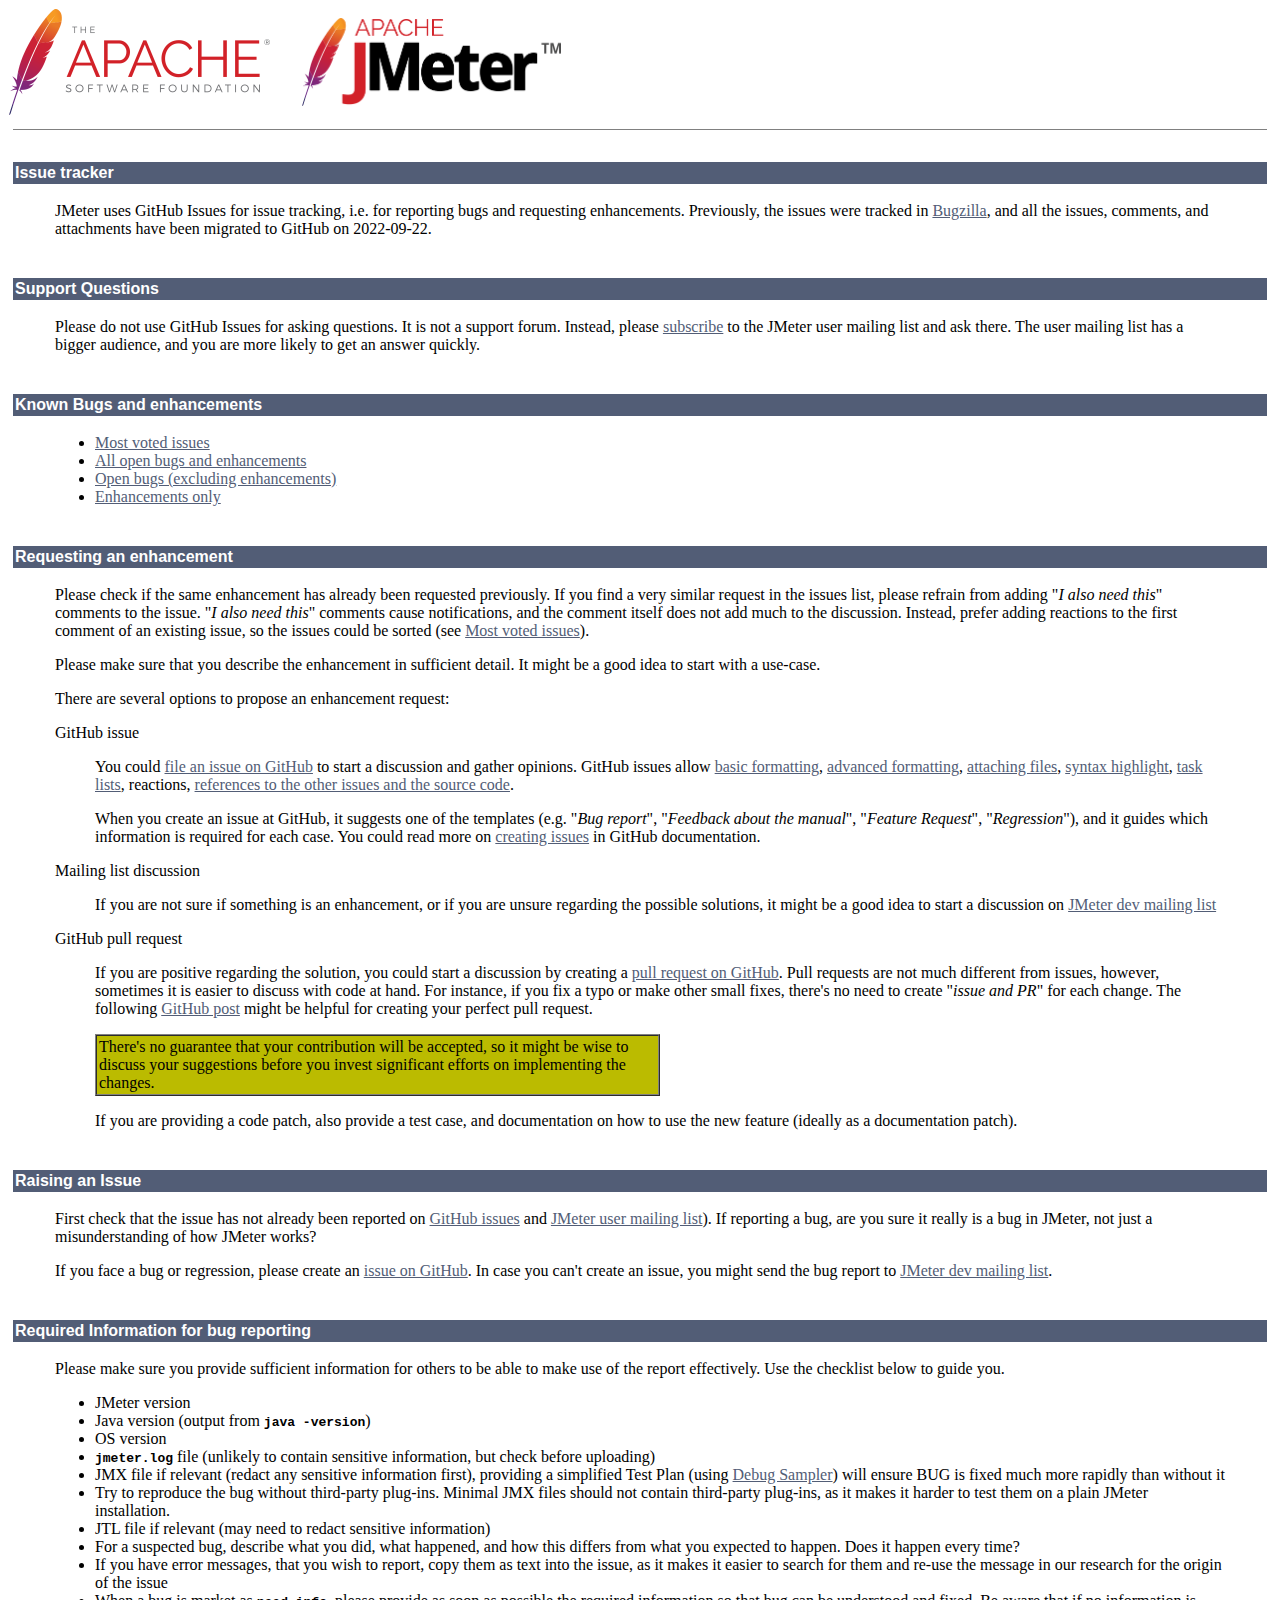
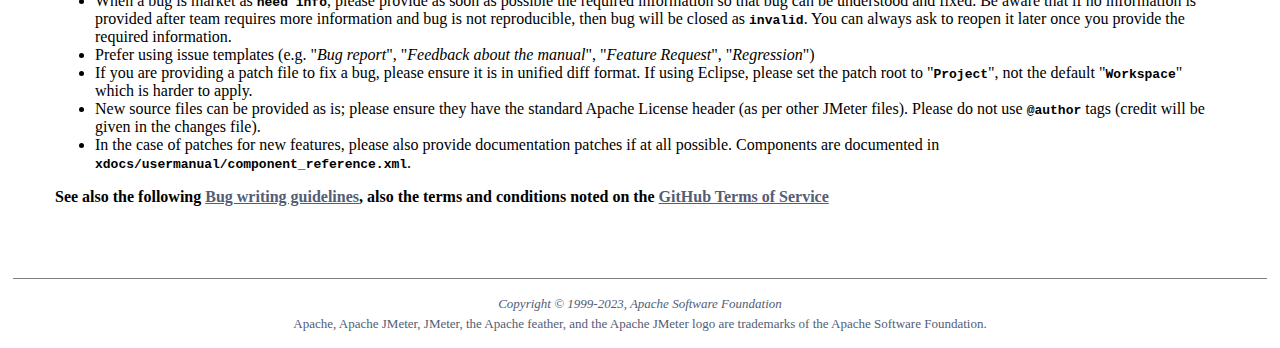
<file: DESAFIO 1/apache-jmeter-5.6.3/apache-jmeter-5.6.3/printable_docs/issues.html>
<!DOCTYPE HTML PUBLIC "-//W3C//DTD HTML 4.01 Transitional//EN" "http://www.w3.org/TR/html4/loose.dtd">
<!--
   Licensed to the Apache Software Foundation (ASF) under one or more
   contributor license agreements.  See the NOTICE file distributed with
   this work for additional information regarding copyright ownership.
   The ASF licenses this file to You under the Apache License, Version 2.0
   (the "License"); you may not use this file except in compliance with
   the License.  You may obtain a copy of the License at

       http://www.apache.org/licenses/LICENSE-2.0

   Unless required by applicable law or agreed to in writing, software
   distributed under the License is distributed on an "AS IS" BASIS,
   WITHOUT WARRANTIES OR CONDITIONS OF ANY KIND, either express or implied.
   See the License for the specific language governing permissions and
   limitations under the License.
-->

<!-- start the processing -->
<html>
<head>
<link rel="stylesheet" type="text/css" href="./../docs/css/style.css"/>
<meta http-equiv="Content-Type" content="text/html; charset=utf-8"/>

<title>Apache JMeter - Issues</title>
<style>
  .code { font-weight: bold; }
</style>
</head>

<body bgcolor="#ffffff" text="#000000" link="#525D76">
<table border="0" cellspacing="0">
<tr>
<td align="left">
<a href="http://www.apache.org"><img style="margin: 0px 30px 0px 0px" title="Apache Software Foundation" width="261" height="106" src="./../docs/images/asf-logo.png" border="0"/></a>
</td>
<td align="right">
<a href="http://jmeter.apache.org/"><img width="259" height="88" src="./../docs/images/jmeter.png" alt="Apache JMeter" title="Apache JMeter" border="0"/></a>
</td>
</tr>
</table>
<table border="0" cellspacing="4">
<tr><td>
<hr noshade size="1"/>
</td></tr>
<tr>
<td align="left" valign="top">
<br>
<table border="0" cellspacing="0" cellpadding="2" width="100%">
<tr><td bgcolor="#525D76">
<font color="#ffffff" face="arial,helvetica,sanserif">
<strong>Issue tracker</strong></font>
</td></tr>
<tr><td>
<blockquote>
<p>
    JMeter uses GitHub Issues for issue tracking, i.e. for reporting bugs and requesting enhancements.
    Previously, the issues were tracked in <a href="https://bz.apache.org/bugzilla/describecomponents.cgi">Bugzilla</a>,
    and all the issues, comments, and attachments have been migrated to GitHub on 2022-09-22.
  </p></blockquote>
</p>
</td></tr>
<tr><td><br></td></tr>
</table>
<table border="0" cellspacing="0" cellpadding="2" width="100%">
<tr><td bgcolor="#525D76">
<font color="#ffffff" face="arial,helvetica,sanserif">
<strong>Support Questions</strong></font>
</td></tr>
<tr><td>
<blockquote>
<p>
    Please do not use GitHub Issues for asking questions. It is not a support forum.
    Instead, please <a href="mail2.html">subscribe</a> to the JMeter user mailing list and ask there.
    The user mailing list has a bigger audience, and you are more likely to get an answer quickly.
  </p></blockquote>
</p>
</td></tr>
<tr><td><br></td></tr>
</table>
<table border="0" cellspacing="0" cellpadding="2" width="100%">
<tr><td bgcolor="#525D76">
<font color="#ffffff" face="arial,helvetica,sanserif">
<strong>Known Bugs and enhancements</strong></font>
</td></tr>
<tr><td>
<blockquote>
<ul>
    <li>
      <a href="https://github.com/apache/jmeter/issues?q=is%3Aopen+sort%3Areactions-%2B1-desc">
        Most voted issues
      </a>
    </li>
    <li>
      <a href="https://github.com/apache/jmeter/issues?q=is%3Aopen">
        All open bugs and enhancements
      </a>
    </li>
    <li>
      <a href="https://github.com/apache/jmeter/issues?q=is%3Aissue+is%3Aopen+-label%3Aenhancement">
        Open bugs (excluding enhancements)
      </a>
    </li>
    <li>
      <a href="https://github.com/apache/jmeter/issues?q=is%3Aopen+label%3Aenhancement">
        Enhancements only
      </a>
    </li>
  </ul></blockquote>
</p>
</td></tr>
<tr><td><br></td></tr>
</table>
<table border="0" cellspacing="0" cellpadding="2" width="100%">
<tr><td bgcolor="#525D76">
<font color="#ffffff" face="arial,helvetica,sanserif">
<strong>Requesting an enhancement</strong></font>
</td></tr>
<tr><td>
<blockquote>
<p>
    Please check if the same enhancement has already been requested previously.
    If you find a very similar request in the issues list, please refrain from adding &quot;<em>I also need this</em>&quot; comments to the issue.
    &quot;<em>I also need this</em>&quot; comments cause notifications, and the comment itself does not add much to the discussion.
    Instead, prefer adding reactions to the first comment of an existing issue, so the issues could be sorted (see
    <a href="https://github.com/apache/jmeter/issues?q=sort%3Areactions-%2B1-desc">Most voted issues</a>).
  </p><p>
    Please make sure that you describe the enhancement in sufficient detail. It might be a good idea to start with a use-case.
  </p><p>
    There are several options to propose an enhancement request:
    <dl>
      <dt>GitHub issue</dt>
      <dd>
        <p>
          You could <a href="https://github.com/apache/jmeter/issues/new/choose">file an issue on GitHub</a> to start a discussion
          and gather opinions. GitHub issues allow
          <a href="https://docs.github.com/en/get-started/writing-on-github/getting-started-with-writing-and-formatting-on-github/basic-writing-and-formatting-syntax">basic formatting</a>,
          <a href="https://docs.github.com/en/get-started/writing-on-github/working-with-advanced-formatting">advanced formatting</a>,
          <a href="https://docs.github.com/en/get-started/writing-on-github/working-with-advanced-formatting/attaching-files">attaching files</a>,
          <a href="https://docs.github.com/en/get-started/writing-on-github/getting-started-with-writing-and-formatting-on-github/basic-writing-and-formatting-syntax#quoting-code">syntax highlight</a>,
          <a href="https://docs.github.com/en/issues/tracking-your-work-with-issues/about-task-lists">task lists</a>,
          reactions,
          <a href="https://docs.github.com/en/get-started/writing-on-github/working-with-advanced-formatting/autolinked-references-and-urls#issues-and-pull-requests">references to the other
            issues and the source code</a>.
        </p>
        <p>
          When you create an issue at GitHub, it suggests one of the templates (e.g. &quot;<em>Bug report</em>&quot;,
          &quot;<em>Feedback about the manual</em>&quot;, &quot;<em>Feature Request</em>&quot;, &quot;<em>Regression</em>&quot;), and it guides which information is required for each case.
          You could read more on <a href="https://docs.github.com/en/issues/tracking-your-work-with-issues/creating-an-issue">creating issues</a> in
          GitHub documentation.
        </p>
      </dd>
      <dt>Mailing list discussion</dt>
      <dd>
        <p>
          If you are not sure if something is an enhancement, or if you are unsure regarding the possible solutions,
          it might be a good idea to start a discussion on <a href="https://jmeter.apache.org/mail2.html#JMeterDev">JMeter dev mailing list</a>
        </p>
      </dd>
      <dt>GitHub pull request</dt>
      <dd>
        <p>
          If you are positive regarding the solution, you could start a discussion by creating a
          <a href="https://github.com/apache/jmeter/pulls">pull request on GitHub</a>.
          Pull requests are not much different from issues, however, sometimes it is easier to discuss with code at hand.
          For instance, if you fix a typo or make other small fixes, there's no need to create &quot;<em>issue and PR</em>&quot; for each change.
          The following <a href="https://github.blog/2015-01-21-how-to-write-the-perfect-pull-request/">GitHub post</a> might be helpful
          for creating your perfect pull request.
        </p>
        <p>
<table border="1" bgcolor="#bbbb00" width="50%" cellspacing="0" cellpadding="2">
<tr><td>
          There's no guarantee that your contribution will be accepted, so it might be wise to discuss your suggestions
          before you invest significant efforts on implementing the changes.
        </td></tr>
</table>
</p>

        <p>
          If you are providing a code patch, also provide a test case, and documentation on how to use the new feature (ideally as a documentation patch).
        </p>
      </dd>
    </dl>
  </p></blockquote>
</p>
</td></tr>
<tr><td><br></td></tr>
</table>
<table border="0" cellspacing="0" cellpadding="2" width="100%">
<tr><td bgcolor="#525D76">
<font color="#ffffff" face="arial,helvetica,sanserif">
<strong>Raising an Issue</strong></font>
</td></tr>
<tr><td>
<blockquote>
<p>
    First check that the issue has not already been reported on <a href="https://github.com/apache/jmeter/issues">GitHub issues</a>
    and <a href="https://lists.apache.org/list.html?user@jmeter.apache.org">JMeter user mailing list</a>).
    If reporting a bug, are you sure it really is a bug in JMeter, not just a misunderstanding of how JMeter works?
  </p><p>
    If you face a bug or regression, please create an <a href="https://github.com/apache/jmeter/issues">issue on GitHub</a>.
    In case you can't create an issue, you might send the bug report to <a href="https://jmeter.apache.org/mail2.html#JMeterDev">JMeter dev mailing list</a>.
  </p></blockquote>
</p>
</td></tr>
<tr><td><br></td></tr>
</table>
<table border="0" cellspacing="0" cellpadding="2" width="100%">
<tr><td bgcolor="#525D76">
<font color="#ffffff" face="arial,helvetica,sanserif">
<strong>Required Information for bug reporting</strong></font>
</td></tr>
<tr><td>
<blockquote>
<p>
Please make sure you provide sufficient information for others to be able to make use of the report effectively.
Use the checklist below to guide you.
</p><ul>
<li>JMeter version</li>
<li>Java version (output from <tt class="code">java -version</tt>)</li>
<li>OS version</li>
<li><tt class="code">jmeter.log</tt> file (unlikely to contain sensitive information, but check before uploading)</li>
<li>JMX file if relevant (redact any sensitive information first), providing a simplified Test Plan (using <a href="./usermanual/component_reference.html#Debug_Sampler">Debug Sampler</a>) will ensure BUG is fixed much more rapidly than without it</li>
<li>Try to reproduce the bug without third-party plug-ins. Minimal JMX files should not contain third-party plug-ins, as it makes it harder to test them on a plain JMeter installation.</li>
<li>JTL file if relevant (may need to redact sensitive information)</li>
<li>For a suspected bug, describe what you did, what happened, and how this differs from what you expected to happen.
Does it happen every time?
</li>
<li>If you have error messages, that you wish to report, copy them as text into the issue, as it makes it easier to search for them and re-use the message in our research for the origin of the issue</li>
<li>When a bug is market as <tt class="code">need info</tt>, please provide as soon as possible the required information so that bug can be understood and fixed. Be aware that if
no information is provided after team requires more information and bug is not reproducible, then bug will be closed as <tt class="code">invalid</tt>. You can always ask to reopen it later once you provide the required information.</li>
<li>Prefer using issue templates (e.g. &quot;<em>Bug report</em>&quot;, &quot;<em>Feedback about the manual</em>&quot;, &quot;<em>Feature Request</em>&quot;, &quot;<em>Regression</em>&quot;)</li>
<li>If you are providing a patch file to fix a bug, please ensure it is in unified diff format.
If using Eclipse, please set the patch root to &quot;<tt class="code">Project</tt>&quot;, not the default &quot;<tt class="code">Workspace</tt>&quot; which is harder to apply.</li>
<li>New source files can be provided as is; please ensure they have the standard Apache License header (as per other JMeter files).
Please do not use <tt class="code">@author</tt> tags (credit will be given in the changes file).
</li>
<li>In the case of patches for new features, please also provide documentation patches if at all possible.
Components are documented in <tt class="code">xdocs/usermanual/component_reference.xml</tt>.</li>
</ul><p><b>See also the following <a href="https://bz.apache.org/bugwritinghelp.html">Bug writing guidelines</a>,
also the terms and conditions noted on the <a href="https://docs.github.com/en/site-policy/github-terms/github-terms-of-service">GitHub Terms of Service</a></b></p></blockquote>
</p>
</td></tr>
<tr><td><br></td></tr>
</table>
<br>
</td>
</tr>
<tr><td>
<hr noshade size="1"/>
</td></tr>
<tr>
<td>
<table width=100%>
<tr>
<td align="center">
<font color="#525D76" size="-1"><em>
Copyright &copy; 1999-2023, Apache Software Foundation
</em></font>
</td>
</tr>
<tr><td colspan="2">
<div align="center"><font color="#525D76" size="-1">
Apache, Apache JMeter, JMeter, the Apache feather, and the Apache JMeter logo are
trademarks of the Apache Software Foundation.
</font>
</div>
</td></tr>
</table>
</td>
</tr>
</table>
</body>
</html>
<!-- end the processing -->
</file>
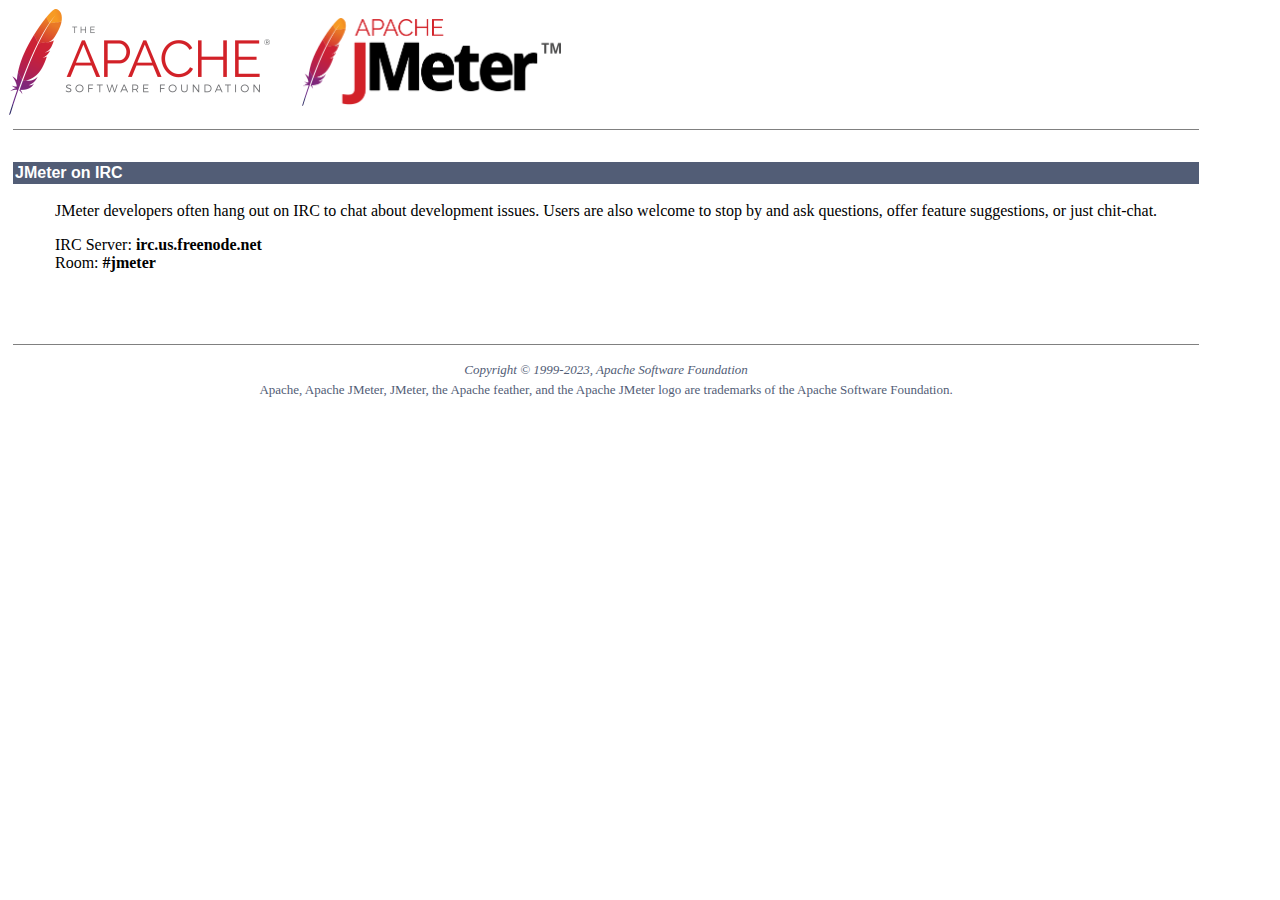
<file: DESAFIO 1/apache-jmeter-5.6.3/apache-jmeter-5.6.3/printable_docs/jmeter_irc.html>
<!DOCTYPE HTML PUBLIC "-//W3C//DTD HTML 4.01 Transitional//EN" "http://www.w3.org/TR/html4/loose.dtd">
<!--
   Licensed to the Apache Software Foundation (ASF) under one or more
   contributor license agreements.  See the NOTICE file distributed with
   this work for additional information regarding copyright ownership.
   The ASF licenses this file to You under the Apache License, Version 2.0
   (the "License"); you may not use this file except in compliance with
   the License.  You may obtain a copy of the License at

       http://www.apache.org/licenses/LICENSE-2.0

   Unless required by applicable law or agreed to in writing, software
   distributed under the License is distributed on an "AS IS" BASIS,
   WITHOUT WARRANTIES OR CONDITIONS OF ANY KIND, either express or implied.
   See the License for the specific language governing permissions and
   limitations under the License.
-->

<!-- start the processing -->
<html>
<head>
<link rel="stylesheet" type="text/css" href="./../docs/css/style.css"/>
<meta http-equiv="Content-Type" content="text/html; charset=utf-8"/>

<title>Apache JMeter - JMeter on IRC</title>
<style>
  .code { font-weight: bold; }
</style>
</head>

<body bgcolor="#ffffff" text="#000000" link="#525D76">
<table border="0" cellspacing="0">
<tr>
<td align="left">
<a href="http://www.apache.org"><img style="margin: 0px 30px 0px 0px" title="Apache Software Foundation" width="261" height="106" src="./../docs/images/asf-logo.png" border="0"/></a>
</td>
<td align="right">
<a href="http://jmeter.apache.org/"><img width="259" height="88" src="./../docs/images/jmeter.png" alt="Apache JMeter" title="Apache JMeter" border="0"/></a>
</td>
</tr>
</table>
<table border="0" cellspacing="4">
<tr><td>
<hr noshade size="1"/>
</td></tr>
<tr>
<td align="left" valign="top">
<br>
<table border="0" cellspacing="0" cellpadding="2" width="100%">
<tr><td bgcolor="#525D76">
<font color="#ffffff" face="arial,helvetica,sanserif">
<strong>JMeter on IRC</strong></font>
</td></tr>
<tr><td>
<blockquote>
<p>JMeter developers often hang out on IRC to chat about development issues.
Users are also welcome to stop by and ask questions, offer feature suggestions,
or just chit-chat.  </p><p>IRC Server: <strong>irc.us.freenode.net</strong><br>

Room: <strong>#jmeter</strong></p></blockquote>
</p>
</td></tr>
<tr><td><br></td></tr>
</table>
<br>
</td>
</tr>
<tr><td>
<hr noshade size="1"/>
</td></tr>
<tr>
<td>
<table width=100%>
<tr>
<td align="center">
<font color="#525D76" size="-1"><em>
Copyright &copy; 1999-2023, Apache Software Foundation
</em></font>
</td>
</tr>
<tr><td colspan="2">
<div align="center"><font color="#525D76" size="-1">
Apache, Apache JMeter, JMeter, the Apache feather, and the Apache JMeter logo are
trademarks of the Apache Software Foundation.
</font>
</div>
</td></tr>
</table>
</td>
</tr>
</table>
</body>
</html>
<!-- end the processing -->
</file>
<file: DESAFIO 1/jasmine-standalone-4.5.0/lib/jasmine-4.5.0/jasmine.css>
@charset "UTF-8";
body {
  overflow-y: scroll;
}

.jasmine_html-reporter {
  width: 100%;
  background-color: #eee;
  padding: 5px;
  margin: -8px;
  font-size: 11px;
  font-family: Monaco, "Lucida Console", monospace;
  line-height: 14px;
  color: #333;
}
.jasmine_html-reporter a {
  text-decoration: none;
}
.jasmine_html-reporter a:hover {
  text-decoration: underline;
}
.jasmine_html-reporter p, .jasmine_html-reporter h1, .jasmine_html-reporter h2, .jasmine_html-reporter h3, .jasmine_html-reporter h4, .jasmine_html-reporter h5, .jasmine_html-reporter h6 {
  margin: 0;
  line-height: 14px;
}
.jasmine_html-reporter .jasmine-banner,
.jasmine_html-reporter .jasmine-symbol-summary,
.jasmine_html-reporter .jasmine-summary,
.jasmine_html-reporter .jasmine-result-message,
.jasmine_html-reporter .jasmine-spec .jasmine-description,
.jasmine_html-reporter .jasmine-spec-detail .jasmine-description,
.jasmine_html-reporter .jasmine-alert .jasmine-bar,
.jasmine_html-reporter .jasmine-stack-trace {
  padding-left: 9px;
  padding-right: 9px;
}
.jasmine_html-reporter .jasmine-banner {
  position: relative;
}
.jasmine_html-reporter .jasmine-banner .jasmine-title {
  background: url("[data-uri]") no-repeat;
  background: url("[data-uri]") no-repeat, none;
  background-size: 100%;
  display: block;
  float: left;
  width: 90px;
  height: 25px;
}
.jasmine_html-reporter .jasmine-banner .jasmine-version {
  margin-left: 14px;
  position: relative;
  top: 6px;
}
.jasmine_html-reporter #jasmine_content {
  position: fixed;
  right: 100%;
}
.jasmine_html-reporter .jasmine-version {
  color: #aaa;
}
.jasmine_html-reporter .jasmine-banner {
  margin-top: 14px;
}
.jasmine_html-reporter .jasmine-duration {
  color: #fff;
  float: right;
  line-height: 28px;
  padding-right: 9px;
}
.jasmine_html-reporter .jasmine-symbol-summary {
  overflow: hidden;
  margin: 14px 0;
}
.jasmine_html-reporter .jasmine-symbol-summary li {
  display: inline-block;
  height: 10px;
  width: 14px;
  font-size: 16px;
}
.jasmine_html-reporter .jasmine-symbol-summary li.jasmine-passed {
  font-size: 14px;
}
.jasmine_html-reporter .jasmine-symbol-summary li.jasmine-passed:before {
  color: #007069;
  content: "•";
}
.jasmine_html-reporter .jasmine-symbol-summary li.jasmine-failed {
  line-height: 9px;
}
.jasmine_html-reporter .jasmine-symbol-summary li.jasmine-failed:before {
  color: #ca3a11;
  content: "×";
  font-weight: bold;
  margin-left: -1px;
}
.jasmine_html-reporter .jasmine-symbol-summary li.jasmine-excluded {
  font-size: 14px;
}
.jasmine_html-reporter .jasmine-symbol-summary li.jasmine-excluded:before {
  color: #bababa;
  content: "•";
}
.jasmine_html-reporter .jasmine-symbol-summary li.jasmine-excluded-no-display {
  font-size: 14px;
  display: none;
}
.jasmine_html-reporter .jasmine-symbol-summary li.jasmine-pending {
  line-height: 17px;
}
.jasmine_html-reporter .jasmine-symbol-summary li.jasmine-pending:before {
  color: #ba9d37;
  content: "*";
}
.jasmine_html-reporter .jasmine-symbol-summary li.jasmine-empty {
  font-size: 14px;
}
.jasmine_html-reporter .jasmine-symbol-summary li.jasmine-empty:before {
  color: #ba9d37;
  content: "•";
}
.jasmine_html-reporter .jasmine-run-options {
  float: right;
  margin-right: 5px;
  border: 1px solid #8a4182;
  color: #8a4182;
  position: relative;
  line-height: 20px;
}
.jasmine_html-reporter .jasmine-run-options .jasmine-trigger {
  cursor: pointer;
  padding: 8px 16px;
}
.jasmine_html-reporter .jasmine-run-options .jasmine-payload {
  position: absolute;
  display: none;
  right: -1px;
  border: 1px solid #8a4182;
  background-color: #eee;
  white-space: nowrap;
  padding: 4px 8px;
}
.jasmine_html-reporter .jasmine-run-options .jasmine-payload.jasmine-open {
  display: block;
}
.jasmine_html-reporter .jasmine-bar {
  line-height: 28px;
  font-size: 14px;
  display: block;
  color: #eee;
}
.jasmine_html-reporter .jasmine-bar.jasmine-failed, .jasmine_html-reporter .jasmine-bar.jasmine-errored {
  background-color: #ca3a11;
  border-bottom: 1px solid #eee;
}
.jasmine_html-reporter .jasmine-bar.jasmine-passed {
  background-color: #007069;
}
.jasmine_html-reporter .jasmine-bar.jasmine-incomplete {
  background-color: #bababa;
}
.jasmine_html-reporter .jasmine-bar.jasmine-skipped {
  background-color: #bababa;
}
.jasmine_html-reporter .jasmine-bar.jasmine-warning {
  margin-top: 14px;
  margin-bottom: 14px;
  background-color: #ba9d37;
  color: #333;
}
.jasmine_html-reporter .jasmine-bar.jasmine-menu {
  background-color: #fff;
  color: #aaa;
}
.jasmine_html-reporter .jasmine-bar.jasmine-menu a {
  color: #333;
}
.jasmine_html-reporter .jasmine-bar a {
  color: white;
}
.jasmine_html-reporter.jasmine-spec-list .jasmine-bar.jasmine-menu.jasmine-failure-list,
.jasmine_html-reporter.jasmine-spec-list .jasmine-results .jasmine-failures {
  display: none;
}
.jasmine_html-reporter.jasmine-failure-list .jasmine-bar.jasmine-menu.jasmine-spec-list,
.jasmine_html-reporter.jasmine-failure-list .jasmine-summary {
  display: none;
}
.jasmine_html-reporter .jasmine-results {
  margin-top: 14px;
}
.jasmine_html-reporter .jasmine-summary {
  margin-top: 14px;
}
.jasmine_html-reporter .jasmine-summary ul {
  list-style-type: none;
  margin-left: 14px;
  padding-top: 0;
  padding-left: 0;
}
.jasmine_html-reporter .jasmine-summary ul.jasmine-suite {
  margin-top: 7px;
  margin-bottom: 7px;
}
.jasmine_html-reporter .jasmine-summary li.jasmine-passed a {
  color: #007069;
}
.jasmine_html-reporter .jasmine-summary li.jasmine-failed a {
  color: #ca3a11;
}
.jasmine_html-reporter .jasmine-summary li.jasmine-empty a {
  color: #ba9d37;
}
.jasmine_html-reporter .jasmine-summary li.jasmine-pending a {
  color: #ba9d37;
}
.jasmine_html-reporter .jasmine-summary li.jasmine-excluded a {
  color: #bababa;
}
.jasmine_html-reporter .jasmine-specs li.jasmine-passed a:before {
  content: "• ";
}
.jasmine_html-reporter .jasmine-specs li.jasmine-failed a:before {
  content: "× ";
}
.jasmine_html-reporter .jasmine-specs li.jasmine-empty a:before {
  content: "* ";
}
.jasmine_html-reporter .jasmine-specs li.jasmine-pending a:before {
  content: "• ";
}
.jasmine_html-reporter .jasmine-specs li.jasmine-excluded a:before {
  content: "• ";
}
.jasmine_html-reporter .jasmine-description + .jasmine-suite {
  margin-top: 0;
}
.jasmine_html-reporter .jasmine-suite {
  margin-top: 14px;
}
.jasmine_html-reporter .jasmine-suite a {
  color: #333;
}
.jasmine_html-reporter .jasmine-failures .jasmine-spec-detail {
  margin-bottom: 28px;
}
.jasmine_html-reporter .jasmine-failures .jasmine-spec-detail .jasmine-description {
  background-color: #ca3a11;
  color: white;
}
.jasmine_html-reporter .jasmine-failures .jasmine-spec-detail .jasmine-description a {
  color: white;
}
.jasmine_html-reporter .jasmine-result-message {
  padding-top: 14px;
  color: #333;
  white-space: pre-wrap;
}
.jasmine_html-reporter .jasmine-result-message span.jasmine-result {
  display: block;
}
.jasmine_html-reporter .jasmine-stack-trace {
  margin: 5px 0 0 0;
  max-height: 224px;
  overflow: auto;
  line-height: 18px;
  color: #666;
  border: 1px solid #ddd;
  background: white;
  white-space: pre;
}
.jasmine_html-reporter .jasmine-expander a {
  display: block;
  margin-left: 14px;
  color: blue;
  text-decoration: underline;
}
.jasmine_html-reporter .jasmine-expander-contents {
  display: none;
}
.jasmine_html-reporter .jasmine-expanded {
  padding-bottom: 10px;
}
.jasmine_html-reporter .jasmine-expanded .jasmine-expander-contents {
  display: block;
  margin-left: 14px;
  padding: 5px;
}
.jasmine_html-reporter .jasmine-debug-log {
  margin: 5px 0 0 0;
  padding: 5px;
  color: #666;
  border: 1px solid #ddd;
  background: white;
}
.jasmine_html-reporter .jasmine-debug-log table {
  border-spacing: 0;
}
.jasmine_html-reporter .jasmine-debug-log table, .jasmine_html-reporter .jasmine-debug-log th, .jasmine_html-reporter .jasmine-debug-log td {
  border: 1px solid #ddd;
}
</file>
<file: DESAFIO 1/apache-jmeter-5.6.3/apache-jmeter-5.6.3/docs/css/style.css>
/*
   Licensed to the Apache Software Foundation (ASF) under one or more
   contributor license agreements.  See the NOTICE file distributed with
   this work for additional information regarding copyright ownership.
   The ASF licenses this file to You under the Apache License, Version 2.0
   (the "License"); you may not use this file except in compliance with
   the License.  You may obtain a copy of the License at

       http://www.apache.org/licenses/LICENSE-2.0

   Unless required by applicable law or agreed to in writing, software
   distributed under the License is distributed on an "AS IS" BASIS,
   WITHOUT WARRANTIES OR CONDITIONS OF ANY KIND, either express or implied.
   See the License for the specific language governing permissions and
   limitations under the License.
*/

/*Shows the value of the name attribute when hovered*/
/* Disabled
a[name]:hover:after{
    content: " #" attr(name);
    font-size: 90%;
    text-decoration: none;
}
*/

/*
 * Hide class="sectionlink", except when an enclosing heading
 * has the :hover property.
 * Used to hide the &para; marker for generating internal links
 */
.sectionlink {
  display: none;
}
:hover > .sectionlink {
  display: inline;
  /* Green so shows up on section headings too */
  color: rgb(0,255,0);
}

.keysym {
  background-color: #f0f0f0;
  border: 1px solid #aaa;
  padding-left: 0.2em;
  padding-right: 0.2em;
}

.guimenuitem {
  font-style: italic;
}
</file>
